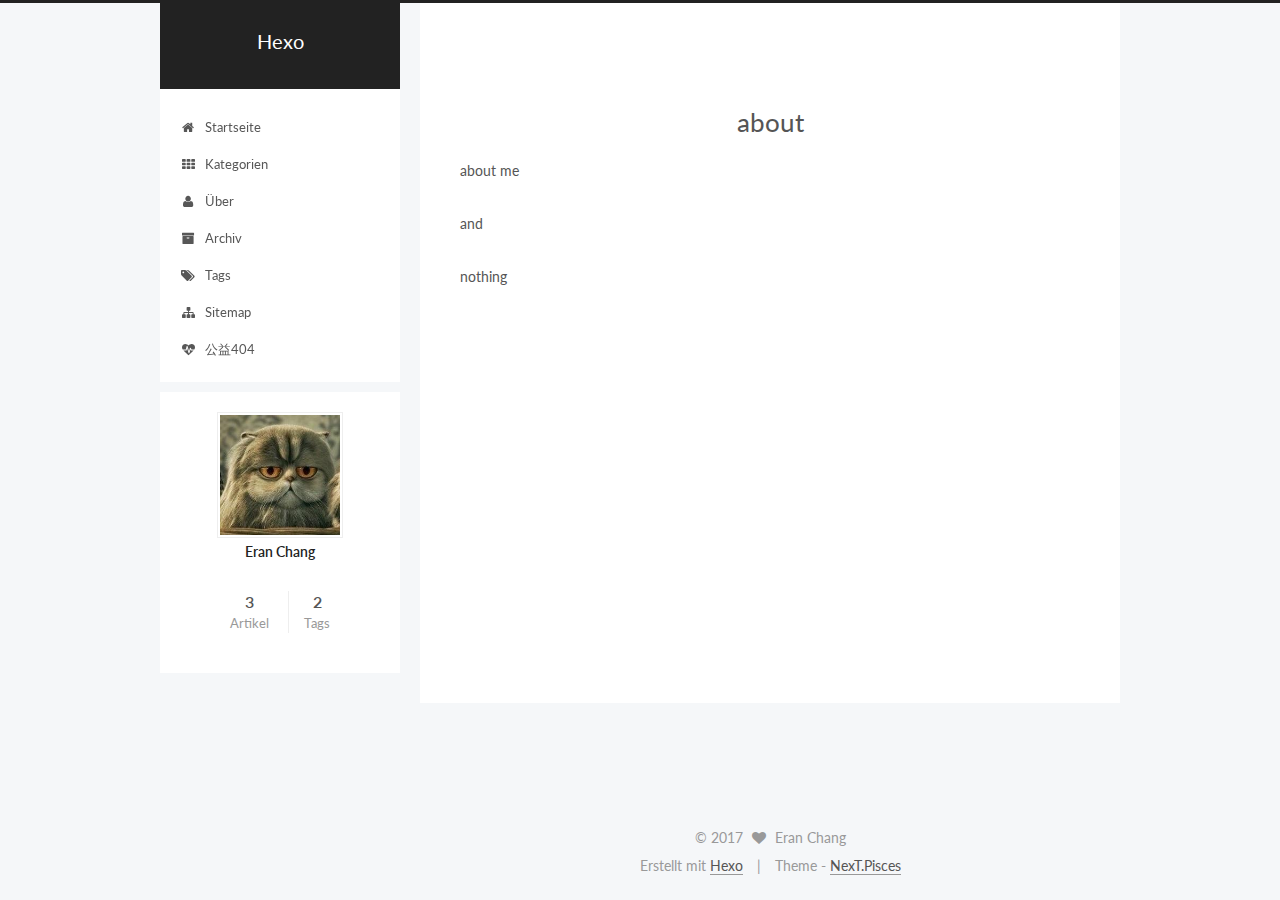
<file: about/index.html>
<!doctype html>



  


<html class="theme-next pisces use-motion" lang="">
<head>
  <meta charset="UTF-8"/>
<meta http-equiv="X-UA-Compatible" content="IE=edge" />
<meta name="viewport" content="width=device-width, initial-scale=1, maximum-scale=1"/>



<meta http-equiv="Cache-Control" content="no-transform" />
<meta http-equiv="Cache-Control" content="no-siteapp" />












  
  
  <link href="/lib/fancybox/source/jquery.fancybox.css?v=2.1.5" rel="stylesheet" type="text/css" />




  
  
  
  

  
    
    
  

  

  

  

  

  
    
    
    <link href="//fonts.googleapis.com/css?family=Lato:300,300italic,400,400italic,700,700italic&subset=latin,latin-ext" rel="stylesheet" type="text/css">
  






<link href="/lib/font-awesome/css/font-awesome.min.css?v=4.6.2" rel="stylesheet" type="text/css" />

<link href="/css/main.css?v=5.1.0" rel="stylesheet" type="text/css" />


  <meta name="keywords" content="Hexo, NexT" />








  <link rel="shortcut icon" type="image/x-icon" href="/favicon.ico?v=5.1.0" />






<meta name="description" content="about me
and 
nothing">
<meta property="og:type" content="website">
<meta property="og:title" content="about">
<meta property="og:url" content="http://yoursite.com/about/index.html">
<meta property="og:site_name" content="Hexo">
<meta property="og:description" content="about me
and 
nothing">
<meta property="og:updated_time" content="2016-12-23T08:32:57.000Z">
<meta name="twitter:card" content="summary">
<meta name="twitter:title" content="about">
<meta name="twitter:description" content="about me
and 
nothing">



<script type="text/javascript" id="hexo.configurations">
  var NexT = window.NexT || {};
  var CONFIG = {
    root: '/',
    scheme: 'Pisces',
    sidebar: {"position":"left","display":"post"},
    fancybox: true,
    motion: true,
    duoshuo: {
      userId: '0',
      author: 'Author'
    },
    algolia: {
      applicationID: '',
      apiKey: '',
      indexName: '',
      hits: {"per_page":10},
      labels: {"input_placeholder":"Search for Posts","hits_empty":"We didn't find any results for the search: ${query}","hits_stats":"${hits} results found in ${time} ms"}
    }
  };
</script>



  <link rel="canonical" href="http://yoursite.com/about/"/>





  <title>
  

  
    about | Hexo
  
</title>
</head>

<body itemscope itemtype="http://schema.org/WebPage" lang="">

  










  
  
    
  

  <div class="container one-collumn sidebar-position-left  ">
    <div class="headband"></div>

    <header id="header" class="header" itemscope itemtype="http://schema.org/WPHeader">
      <div class="header-inner"><div class="site-meta ">
  

  <div class="custom-logo-site-title">
    <a href="/"  class="brand" rel="start">
      <span class="logo-line-before"><i></i></span>
      <span class="site-title">Hexo</span>
      <span class="logo-line-after"><i></i></span>
    </a>
  </div>
    
      <p class="site-subtitle"></p>
    
</div>

<div class="site-nav-toggle">
  <button>
    <span class="btn-bar"></span>
    <span class="btn-bar"></span>
    <span class="btn-bar"></span>
  </button>
</div>

<nav class="site-nav">
  

  
    <ul id="menu" class="menu">
      
        
        <li class="menu-item menu-item-home">
          <a href="/" rel="section">
            
              <i class="menu-item-icon fa fa-fw fa-home"></i> <br />
            
            Startseite
          </a>
        </li>
      
        
        <li class="menu-item menu-item-categories">
          <a href="/categories" rel="section">
            
              <i class="menu-item-icon fa fa-fw fa-th"></i> <br />
            
            Kategorien
          </a>
        </li>
      
        
        <li class="menu-item menu-item-about">
          <a href="/about" rel="section">
            
              <i class="menu-item-icon fa fa-fw fa-user"></i> <br />
            
            Über
          </a>
        </li>
      
        
        <li class="menu-item menu-item-archives">
          <a href="/archives" rel="section">
            
              <i class="menu-item-icon fa fa-fw fa-archive"></i> <br />
            
            Archiv
          </a>
        </li>
      
        
        <li class="menu-item menu-item-tags">
          <a href="/tags" rel="section">
            
              <i class="menu-item-icon fa fa-fw fa-tags"></i> <br />
            
            Tags
          </a>
        </li>
      
        
        <li class="menu-item menu-item-sitemap">
          <a href="/sitemap.xml" rel="section">
            
              <i class="menu-item-icon fa fa-fw fa-sitemap"></i> <br />
            
            Sitemap
          </a>
        </li>
      
        
        <li class="menu-item menu-item-commonweal">
          <a href="/404.html" rel="section">
            
              <i class="menu-item-icon fa fa-fw fa-heartbeat"></i> <br />
            
            公益404
          </a>
        </li>
      

      
    </ul>
  

  
</nav>



 </div>
    </header>

    <main id="main" class="main">
      <div class="main-inner">
        <div class="content-wrap">
          <div id="content" class="content">
            

  <div id="posts" class="posts-expand">
  <header class="post-header">

	<h2 class="post-title" itemprop="name headline">about</h2>



</header>

    
    
      <p>about me</p>
<p>and </p>
<p>nothing</p>

    
  </div>


          </div>
          


          
  <div class="comments" id="comments">
    
  </div>


        </div>
        
          
  
  <div class="sidebar-toggle">
    <div class="sidebar-toggle-line-wrap">
      <span class="sidebar-toggle-line sidebar-toggle-line-first"></span>
      <span class="sidebar-toggle-line sidebar-toggle-line-middle"></span>
      <span class="sidebar-toggle-line sidebar-toggle-line-last"></span>
    </div>
  </div>

  <aside id="sidebar" class="sidebar">
    <div class="sidebar-inner">

      

      

      <section class="site-overview sidebar-panel sidebar-panel-active">
        <div class="site-author motion-element" itemprop="author" itemscope itemtype="http://schema.org/Person">
          <img class="site-author-image" itemprop="image"
               src="/images/avatar.jpg"
               alt="Eran Chang" />
          <p class="site-author-name" itemprop="name">Eran Chang</p>
          <p class="site-description motion-element" itemprop="description"></p>
        </div>
        <nav class="site-state motion-element">
        
          
            <div class="site-state-item site-state-posts">
              <a href="/archives">
                <span class="site-state-item-count">3</span>
                <span class="site-state-item-name">Artikel</span>
              </a>
            </div>
          

          

          
            <div class="site-state-item site-state-tags">
              <a href="/tags">
                <span class="site-state-item-count">2</span>
                <span class="site-state-item-name">Tags</span>
              </a>
            </div>
          

        </nav>

        

        <div class="links-of-author motion-element">
          
        </div>

        
        

        
        

        


      </section>

      

    </div>
  </aside>


        
      </div>
    </main>

    <footer id="footer" class="footer">
      <div class="footer-inner">
        <div class="copyright" >
  
  &copy; 
  <span itemprop="copyrightYear">2017</span>
  <span class="with-love">
    <i class="fa fa-heart"></i>
  </span>
  <span class="author" itemprop="copyrightHolder">Eran Chang</span>
</div>


<div class="powered-by">
  Erstellt mit  <a class="theme-link" href="https://hexo.io">Hexo</a>
</div>

<div class="theme-info">
  Theme -
  <a class="theme-link" href="https://github.com/iissnan/hexo-theme-next">
    NexT.Pisces
  </a>
</div>


        

        
      </div>
    </footer>

    <div class="back-to-top">
      <i class="fa fa-arrow-up"></i>
    </div>
  </div>

  

<script type="text/javascript">
  if (Object.prototype.toString.call(window.Promise) !== '[object Function]') {
    window.Promise = null;
  }
</script>









  



  
  <script type="text/javascript" src="/lib/jquery/index.js?v=2.1.3"></script>

  
  <script type="text/javascript" src="/lib/fastclick/lib/fastclick.min.js?v=1.0.6"></script>

  
  <script type="text/javascript" src="/lib/jquery_lazyload/jquery.lazyload.js?v=1.9.7"></script>

  
  <script type="text/javascript" src="/lib/velocity/velocity.min.js?v=1.2.1"></script>

  
  <script type="text/javascript" src="/lib/velocity/velocity.ui.min.js?v=1.2.1"></script>

  
  <script type="text/javascript" src="/lib/fancybox/source/jquery.fancybox.pack.js?v=2.1.5"></script>


  


  <script type="text/javascript" src="/js/src/utils.js?v=5.1.0"></script>

  <script type="text/javascript" src="/js/src/motion.js?v=5.1.0"></script>



  
  


  <script type="text/javascript" src="/js/src/affix.js?v=5.1.0"></script>

  <script type="text/javascript" src="/js/src/schemes/pisces.js?v=5.1.0"></script>



  

  


  <script type="text/javascript" src="/js/src/bootstrap.js?v=5.1.0"></script>



  



  




	





  




  
  

  

  

  

  


</body>
</html>
</file>
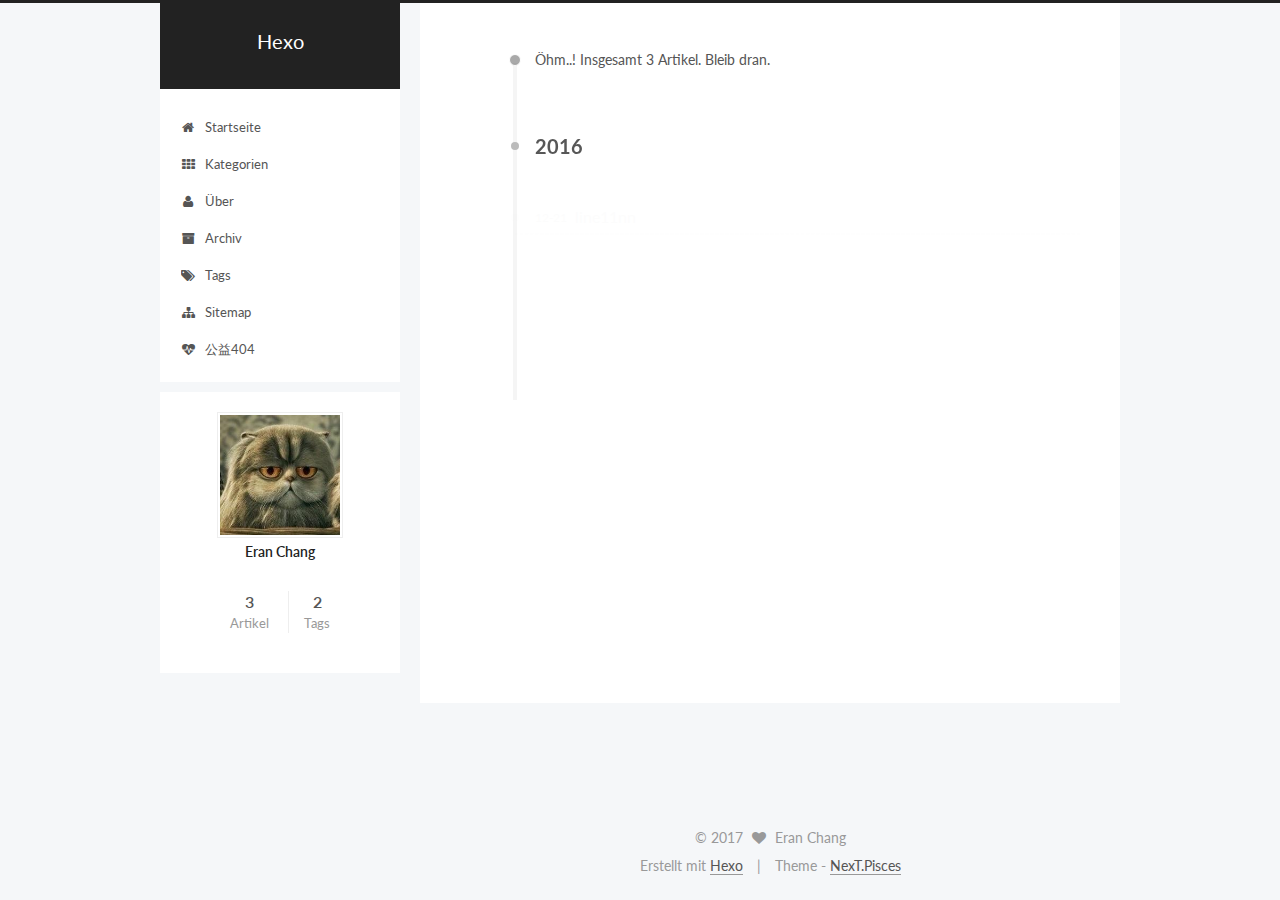
<file: archives/index.html>
<!doctype html>



  


<html class="theme-next pisces use-motion" lang="">
<head>
  <meta charset="UTF-8"/>
<meta http-equiv="X-UA-Compatible" content="IE=edge" />
<meta name="viewport" content="width=device-width, initial-scale=1, maximum-scale=1"/>



<meta http-equiv="Cache-Control" content="no-transform" />
<meta http-equiv="Cache-Control" content="no-siteapp" />












  
  
  <link href="/lib/fancybox/source/jquery.fancybox.css?v=2.1.5" rel="stylesheet" type="text/css" />




  
  
  
  

  
    
    
  

  

  

  

  

  
    
    
    <link href="//fonts.googleapis.com/css?family=Lato:300,300italic,400,400italic,700,700italic&subset=latin,latin-ext" rel="stylesheet" type="text/css">
  






<link href="/lib/font-awesome/css/font-awesome.min.css?v=4.6.2" rel="stylesheet" type="text/css" />

<link href="/css/main.css?v=5.1.0" rel="stylesheet" type="text/css" />


  <meta name="keywords" content="Hexo, NexT" />








  <link rel="shortcut icon" type="image/x-icon" href="/favicon.ico?v=5.1.0" />






<meta property="og:type" content="website">
<meta property="og:title" content="Hexo">
<meta property="og:url" content="http://yoursite.com/archives/index.html">
<meta property="og:site_name" content="Hexo">
<meta name="twitter:card" content="summary">
<meta name="twitter:title" content="Hexo">



<script type="text/javascript" id="hexo.configurations">
  var NexT = window.NexT || {};
  var CONFIG = {
    root: '/',
    scheme: 'Pisces',
    sidebar: {"position":"left","display":"post"},
    fancybox: true,
    motion: true,
    duoshuo: {
      userId: '0',
      author: 'Author'
    },
    algolia: {
      applicationID: '',
      apiKey: '',
      indexName: '',
      hits: {"per_page":10},
      labels: {"input_placeholder":"Search for Posts","hits_empty":"We didn't find any results for the search: ${query}","hits_stats":"${hits} results found in ${time} ms"}
    }
  };
</script>



  <link rel="canonical" href="http://yoursite.com/archives/"/>





  <title> Archiv | Hexo </title>
</head>

<body itemscope itemtype="http://schema.org/WebPage" lang="">

  










  
  
    
  

  <div class="container one-collumn sidebar-position-left  page-archive  ">
    <div class="headband"></div>

    <header id="header" class="header" itemscope itemtype="http://schema.org/WPHeader">
      <div class="header-inner"><div class="site-meta ">
  

  <div class="custom-logo-site-title">
    <a href="/"  class="brand" rel="start">
      <span class="logo-line-before"><i></i></span>
      <span class="site-title">Hexo</span>
      <span class="logo-line-after"><i></i></span>
    </a>
  </div>
    
      <p class="site-subtitle"></p>
    
</div>

<div class="site-nav-toggle">
  <button>
    <span class="btn-bar"></span>
    <span class="btn-bar"></span>
    <span class="btn-bar"></span>
  </button>
</div>

<nav class="site-nav">
  

  
    <ul id="menu" class="menu">
      
        
        <li class="menu-item menu-item-home">
          <a href="/" rel="section">
            
              <i class="menu-item-icon fa fa-fw fa-home"></i> <br />
            
            Startseite
          </a>
        </li>
      
        
        <li class="menu-item menu-item-categories">
          <a href="/categories" rel="section">
            
              <i class="menu-item-icon fa fa-fw fa-th"></i> <br />
            
            Kategorien
          </a>
        </li>
      
        
        <li class="menu-item menu-item-about">
          <a href="/about" rel="section">
            
              <i class="menu-item-icon fa fa-fw fa-user"></i> <br />
            
            Über
          </a>
        </li>
      
        
        <li class="menu-item menu-item-archives">
          <a href="/archives" rel="section">
            
              <i class="menu-item-icon fa fa-fw fa-archive"></i> <br />
            
            Archiv
          </a>
        </li>
      
        
        <li class="menu-item menu-item-tags">
          <a href="/tags" rel="section">
            
              <i class="menu-item-icon fa fa-fw fa-tags"></i> <br />
            
            Tags
          </a>
        </li>
      
        
        <li class="menu-item menu-item-sitemap">
          <a href="/sitemap.xml" rel="section">
            
              <i class="menu-item-icon fa fa-fw fa-sitemap"></i> <br />
            
            Sitemap
          </a>
        </li>
      
        
        <li class="menu-item menu-item-commonweal">
          <a href="/404.html" rel="section">
            
              <i class="menu-item-icon fa fa-fw fa-heartbeat"></i> <br />
            
            公益404
          </a>
        </li>
      

      
    </ul>
  

  
</nav>



 </div>
    </header>

    <main id="main" class="main">
      <div class="main-inner">
        <div class="content-wrap">
          <div id="content" class="content">
            

  <section id="posts" class="posts-collapse">
    <span class="archive-move-on"></span>

    <span class="archive-page-counter">
      
      
      
        
      
      Öhm..! Insgesamt 3 Artikel. Bleib dran.
    </span>

    

      
      
      

      
        
        <div class="collection-title">
          <h2 class="archive-year motion-element" id="archive-year-2016">2016</h2>
        </div>
      
      

      

  <article class="post post-type-normal" itemscope itemtype="http://schema.org/Article">
    <header class="post-header">

      <h1 class="post-title">
        
            <a class="post-title-link" href="/2016/12/21/line11nn/" itemprop="url">
              
                <span itemprop="name">line11nn</span>
              
            </a>
        
      </h1>

      <div class="post-meta">
        <time class="post-time" itemprop="dateCreated"
              datetime="2016-12-21T17:55:32+08:00"
              content="2016-12-21" >
          12-21
        </time>
      </div>

    </header>
  </article>



    

      
      
      

      
      

      

  <article class="post post-type-normal" itemscope itemtype="http://schema.org/Article">
    <header class="post-header">

      <h1 class="post-title">
        
            <a class="post-title-link" href="/2016/12/21/initblog/" itemprop="url">
              
                <span itemprop="name">initblog</span>
              
            </a>
        
      </h1>

      <div class="post-meta">
        <time class="post-time" itemprop="dateCreated"
              datetime="2016-12-21T11:15:00+08:00"
              content="2016-12-21" >
          12-21
        </time>
      </div>

    </header>
  </article>



    

      
      
      

      
      

      

  <article class="post post-type-normal" itemscope itemtype="http://schema.org/Article">
    <header class="post-header">

      <h1 class="post-title">
        
            <a class="post-title-link" href="/2016/12/21/hello-world/" itemprop="url">
              
                <span itemprop="name">Hello World</span>
              
            </a>
        
      </h1>

      <div class="post-meta">
        <time class="post-time" itemprop="dateCreated"
              datetime="2016-12-21T01:06:55+08:00"
              content="2016-12-21" >
          12-21
        </time>
      </div>

    </header>
  </article>



    

  </section>

  



          </div>
          


          

        </div>
        
          
  
  <div class="sidebar-toggle">
    <div class="sidebar-toggle-line-wrap">
      <span class="sidebar-toggle-line sidebar-toggle-line-first"></span>
      <span class="sidebar-toggle-line sidebar-toggle-line-middle"></span>
      <span class="sidebar-toggle-line sidebar-toggle-line-last"></span>
    </div>
  </div>

  <aside id="sidebar" class="sidebar">
    <div class="sidebar-inner">

      

      

      <section class="site-overview sidebar-panel sidebar-panel-active">
        <div class="site-author motion-element" itemprop="author" itemscope itemtype="http://schema.org/Person">
          <img class="site-author-image" itemprop="image"
               src="/images/avatar.jpg"
               alt="Eran Chang" />
          <p class="site-author-name" itemprop="name">Eran Chang</p>
          <p class="site-description motion-element" itemprop="description"></p>
        </div>
        <nav class="site-state motion-element">
        
          
            <div class="site-state-item site-state-posts">
              <a href="/archives">
                <span class="site-state-item-count">3</span>
                <span class="site-state-item-name">Artikel</span>
              </a>
            </div>
          

          

          
            <div class="site-state-item site-state-tags">
              <a href="/tags">
                <span class="site-state-item-count">2</span>
                <span class="site-state-item-name">Tags</span>
              </a>
            </div>
          

        </nav>

        

        <div class="links-of-author motion-element">
          
        </div>

        
        

        
        

        


      </section>

      

    </div>
  </aside>


        
      </div>
    </main>

    <footer id="footer" class="footer">
      <div class="footer-inner">
        <div class="copyright" >
  
  &copy; 
  <span itemprop="copyrightYear">2017</span>
  <span class="with-love">
    <i class="fa fa-heart"></i>
  </span>
  <span class="author" itemprop="copyrightHolder">Eran Chang</span>
</div>


<div class="powered-by">
  Erstellt mit  <a class="theme-link" href="https://hexo.io">Hexo</a>
</div>

<div class="theme-info">
  Theme -
  <a class="theme-link" href="https://github.com/iissnan/hexo-theme-next">
    NexT.Pisces
  </a>
</div>


        

        
      </div>
    </footer>

    <div class="back-to-top">
      <i class="fa fa-arrow-up"></i>
    </div>
  </div>

  

<script type="text/javascript">
  if (Object.prototype.toString.call(window.Promise) !== '[object Function]') {
    window.Promise = null;
  }
</script>









  



  
  <script type="text/javascript" src="/lib/jquery/index.js?v=2.1.3"></script>

  
  <script type="text/javascript" src="/lib/fastclick/lib/fastclick.min.js?v=1.0.6"></script>

  
  <script type="text/javascript" src="/lib/jquery_lazyload/jquery.lazyload.js?v=1.9.7"></script>

  
  <script type="text/javascript" src="/lib/velocity/velocity.min.js?v=1.2.1"></script>

  
  <script type="text/javascript" src="/lib/velocity/velocity.ui.min.js?v=1.2.1"></script>

  
  <script type="text/javascript" src="/lib/fancybox/source/jquery.fancybox.pack.js?v=2.1.5"></script>


  


  <script type="text/javascript" src="/js/src/utils.js?v=5.1.0"></script>

  <script type="text/javascript" src="/js/src/motion.js?v=5.1.0"></script>



  
  


  <script type="text/javascript" src="/js/src/affix.js?v=5.1.0"></script>

  <script type="text/javascript" src="/js/src/schemes/pisces.js?v=5.1.0"></script>



  
  
    <script type="text/javascript" id="motion.page.archive">
      $('.archive-year').velocity('transition.slideLeftIn');
    </script>
  


  


  <script type="text/javascript" src="/js/src/bootstrap.js?v=5.1.0"></script>



  



  




	





  




  
  

  

  

  

  


</body>
</html>
</file>
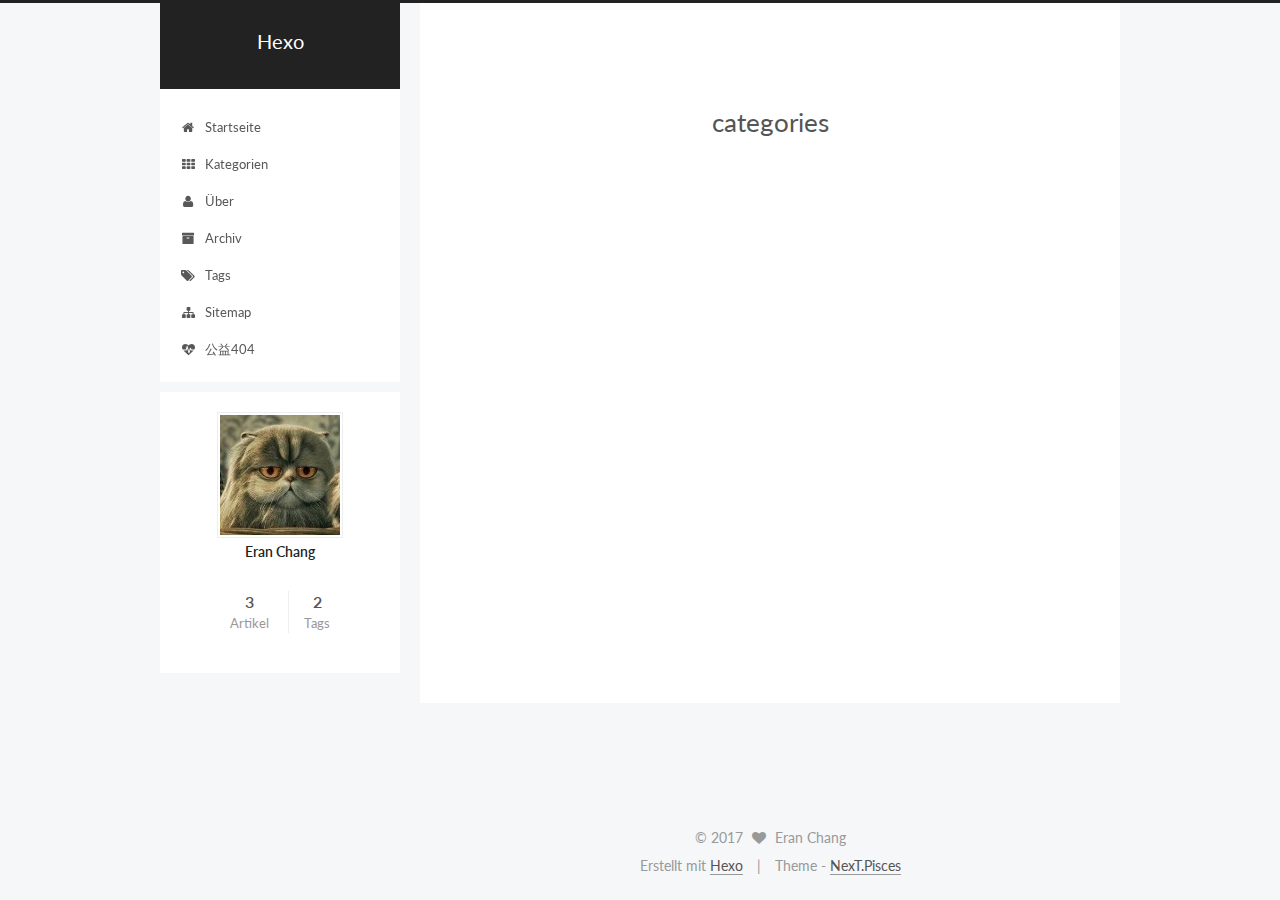
<file: categories/index.html>
<!doctype html>



  


<html class="theme-next pisces use-motion" lang="">
<head>
  <meta charset="UTF-8"/>
<meta http-equiv="X-UA-Compatible" content="IE=edge" />
<meta name="viewport" content="width=device-width, initial-scale=1, maximum-scale=1"/>



<meta http-equiv="Cache-Control" content="no-transform" />
<meta http-equiv="Cache-Control" content="no-siteapp" />












  
  
  <link href="/lib/fancybox/source/jquery.fancybox.css?v=2.1.5" rel="stylesheet" type="text/css" />




  
  
  
  

  
    
    
  

  

  

  

  

  
    
    
    <link href="//fonts.googleapis.com/css?family=Lato:300,300italic,400,400italic,700,700italic&subset=latin,latin-ext" rel="stylesheet" type="text/css">
  






<link href="/lib/font-awesome/css/font-awesome.min.css?v=4.6.2" rel="stylesheet" type="text/css" />

<link href="/css/main.css?v=5.1.0" rel="stylesheet" type="text/css" />


  <meta name="keywords" content="Hexo, NexT" />








  <link rel="shortcut icon" type="image/x-icon" href="/favicon.ico?v=5.1.0" />






<meta property="og:type" content="website">
<meta property="og:title" content="categories">
<meta property="og:url" content="http://yoursite.com/categories/index.html">
<meta property="og:site_name" content="Hexo">
<meta property="og:updated_time" content="2016-12-23T08:35:43.000Z">
<meta name="twitter:card" content="summary">
<meta name="twitter:title" content="categories">



<script type="text/javascript" id="hexo.configurations">
  var NexT = window.NexT || {};
  var CONFIG = {
    root: '/',
    scheme: 'Pisces',
    sidebar: {"position":"left","display":"post"},
    fancybox: true,
    motion: true,
    duoshuo: {
      userId: '0',
      author: 'Author'
    },
    algolia: {
      applicationID: '',
      apiKey: '',
      indexName: '',
      hits: {"per_page":10},
      labels: {"input_placeholder":"Search for Posts","hits_empty":"We didn't find any results for the search: ${query}","hits_stats":"${hits} results found in ${time} ms"}
    }
  };
</script>



  <link rel="canonical" href="http://yoursite.com/categories/"/>





  <title>
  

  
    categories | Hexo
  
</title>
</head>

<body itemscope itemtype="http://schema.org/WebPage" lang="">

  










  
  
    
  

  <div class="container one-collumn sidebar-position-left  ">
    <div class="headband"></div>

    <header id="header" class="header" itemscope itemtype="http://schema.org/WPHeader">
      <div class="header-inner"><div class="site-meta ">
  

  <div class="custom-logo-site-title">
    <a href="/"  class="brand" rel="start">
      <span class="logo-line-before"><i></i></span>
      <span class="site-title">Hexo</span>
      <span class="logo-line-after"><i></i></span>
    </a>
  </div>
    
      <p class="site-subtitle"></p>
    
</div>

<div class="site-nav-toggle">
  <button>
    <span class="btn-bar"></span>
    <span class="btn-bar"></span>
    <span class="btn-bar"></span>
  </button>
</div>

<nav class="site-nav">
  

  
    <ul id="menu" class="menu">
      
        
        <li class="menu-item menu-item-home">
          <a href="/" rel="section">
            
              <i class="menu-item-icon fa fa-fw fa-home"></i> <br />
            
            Startseite
          </a>
        </li>
      
        
        <li class="menu-item menu-item-categories">
          <a href="/categories" rel="section">
            
              <i class="menu-item-icon fa fa-fw fa-th"></i> <br />
            
            Kategorien
          </a>
        </li>
      
        
        <li class="menu-item menu-item-about">
          <a href="/about" rel="section">
            
              <i class="menu-item-icon fa fa-fw fa-user"></i> <br />
            
            Über
          </a>
        </li>
      
        
        <li class="menu-item menu-item-archives">
          <a href="/archives" rel="section">
            
              <i class="menu-item-icon fa fa-fw fa-archive"></i> <br />
            
            Archiv
          </a>
        </li>
      
        
        <li class="menu-item menu-item-tags">
          <a href="/tags" rel="section">
            
              <i class="menu-item-icon fa fa-fw fa-tags"></i> <br />
            
            Tags
          </a>
        </li>
      
        
        <li class="menu-item menu-item-sitemap">
          <a href="/sitemap.xml" rel="section">
            
              <i class="menu-item-icon fa fa-fw fa-sitemap"></i> <br />
            
            Sitemap
          </a>
        </li>
      
        
        <li class="menu-item menu-item-commonweal">
          <a href="/404.html" rel="section">
            
              <i class="menu-item-icon fa fa-fw fa-heartbeat"></i> <br />
            
            公益404
          </a>
        </li>
      

      
    </ul>
  

  
</nav>



 </div>
    </header>

    <main id="main" class="main">
      <div class="main-inner">
        <div class="content-wrap">
          <div id="content" class="content">
            

  <div id="posts" class="posts-expand">
  <header class="post-header">

	<h2 class="post-title" itemprop="name headline">categories</h2>



</header>

    
    
      
    
  </div>


          </div>
          


          
  <div class="comments" id="comments">
    
  </div>


        </div>
        
          
  
  <div class="sidebar-toggle">
    <div class="sidebar-toggle-line-wrap">
      <span class="sidebar-toggle-line sidebar-toggle-line-first"></span>
      <span class="sidebar-toggle-line sidebar-toggle-line-middle"></span>
      <span class="sidebar-toggle-line sidebar-toggle-line-last"></span>
    </div>
  </div>

  <aside id="sidebar" class="sidebar">
    <div class="sidebar-inner">

      

      

      <section class="site-overview sidebar-panel sidebar-panel-active">
        <div class="site-author motion-element" itemprop="author" itemscope itemtype="http://schema.org/Person">
          <img class="site-author-image" itemprop="image"
               src="/images/avatar.jpg"
               alt="Eran Chang" />
          <p class="site-author-name" itemprop="name">Eran Chang</p>
          <p class="site-description motion-element" itemprop="description"></p>
        </div>
        <nav class="site-state motion-element">
        
          
            <div class="site-state-item site-state-posts">
              <a href="/archives">
                <span class="site-state-item-count">3</span>
                <span class="site-state-item-name">Artikel</span>
              </a>
            </div>
          

          

          
            <div class="site-state-item site-state-tags">
              <a href="/tags">
                <span class="site-state-item-count">2</span>
                <span class="site-state-item-name">Tags</span>
              </a>
            </div>
          

        </nav>

        

        <div class="links-of-author motion-element">
          
        </div>

        
        

        
        

        


      </section>

      

    </div>
  </aside>


        
      </div>
    </main>

    <footer id="footer" class="footer">
      <div class="footer-inner">
        <div class="copyright" >
  
  &copy; 
  <span itemprop="copyrightYear">2017</span>
  <span class="with-love">
    <i class="fa fa-heart"></i>
  </span>
  <span class="author" itemprop="copyrightHolder">Eran Chang</span>
</div>


<div class="powered-by">
  Erstellt mit  <a class="theme-link" href="https://hexo.io">Hexo</a>
</div>

<div class="theme-info">
  Theme -
  <a class="theme-link" href="https://github.com/iissnan/hexo-theme-next">
    NexT.Pisces
  </a>
</div>


        

        
      </div>
    </footer>

    <div class="back-to-top">
      <i class="fa fa-arrow-up"></i>
    </div>
  </div>

  

<script type="text/javascript">
  if (Object.prototype.toString.call(window.Promise) !== '[object Function]') {
    window.Promise = null;
  }
</script>









  



  
  <script type="text/javascript" src="/lib/jquery/index.js?v=2.1.3"></script>

  
  <script type="text/javascript" src="/lib/fastclick/lib/fastclick.min.js?v=1.0.6"></script>

  
  <script type="text/javascript" src="/lib/jquery_lazyload/jquery.lazyload.js?v=1.9.7"></script>

  
  <script type="text/javascript" src="/lib/velocity/velocity.min.js?v=1.2.1"></script>

  
  <script type="text/javascript" src="/lib/velocity/velocity.ui.min.js?v=1.2.1"></script>

  
  <script type="text/javascript" src="/lib/fancybox/source/jquery.fancybox.pack.js?v=2.1.5"></script>


  


  <script type="text/javascript" src="/js/src/utils.js?v=5.1.0"></script>

  <script type="text/javascript" src="/js/src/motion.js?v=5.1.0"></script>



  
  


  <script type="text/javascript" src="/js/src/affix.js?v=5.1.0"></script>

  <script type="text/javascript" src="/js/src/schemes/pisces.js?v=5.1.0"></script>



  

  


  <script type="text/javascript" src="/js/src/bootstrap.js?v=5.1.0"></script>



  



  




	





  




  
  

  

  

  

  


</body>
</html>
</file>
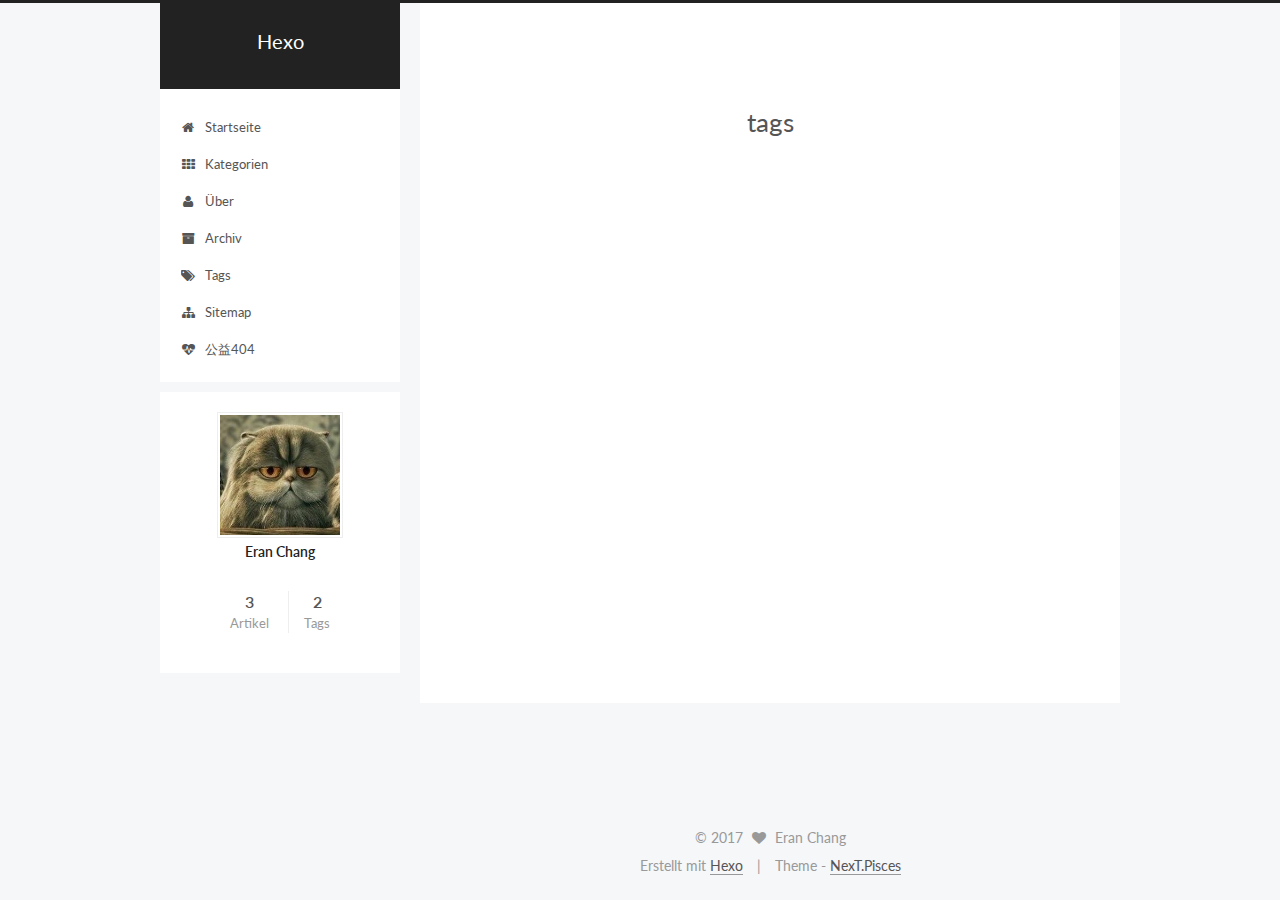
<file: tags/index.html>
<!doctype html>



  


<html class="theme-next pisces use-motion" lang="">
<head>
  <meta charset="UTF-8"/>
<meta http-equiv="X-UA-Compatible" content="IE=edge" />
<meta name="viewport" content="width=device-width, initial-scale=1, maximum-scale=1"/>



<meta http-equiv="Cache-Control" content="no-transform" />
<meta http-equiv="Cache-Control" content="no-siteapp" />












  
  
  <link href="/lib/fancybox/source/jquery.fancybox.css?v=2.1.5" rel="stylesheet" type="text/css" />




  
  
  
  

  
    
    
  

  

  

  

  

  
    
    
    <link href="//fonts.googleapis.com/css?family=Lato:300,300italic,400,400italic,700,700italic&subset=latin,latin-ext" rel="stylesheet" type="text/css">
  






<link href="/lib/font-awesome/css/font-awesome.min.css?v=4.6.2" rel="stylesheet" type="text/css" />

<link href="/css/main.css?v=5.1.0" rel="stylesheet" type="text/css" />


  <meta name="keywords" content="Hexo, NexT" />








  <link rel="shortcut icon" type="image/x-icon" href="/favicon.ico?v=5.1.0" />






<meta property="og:type" content="website">
<meta property="og:title" content="tags">
<meta property="og:url" content="http://yoursite.com/tags/index.html">
<meta property="og:site_name" content="Hexo">
<meta property="og:updated_time" content="2016-12-23T08:35:23.000Z">
<meta name="twitter:card" content="summary">
<meta name="twitter:title" content="tags">



<script type="text/javascript" id="hexo.configurations">
  var NexT = window.NexT || {};
  var CONFIG = {
    root: '/',
    scheme: 'Pisces',
    sidebar: {"position":"left","display":"post"},
    fancybox: true,
    motion: true,
    duoshuo: {
      userId: '0',
      author: 'Author'
    },
    algolia: {
      applicationID: '',
      apiKey: '',
      indexName: '',
      hits: {"per_page":10},
      labels: {"input_placeholder":"Search for Posts","hits_empty":"We didn't find any results for the search: ${query}","hits_stats":"${hits} results found in ${time} ms"}
    }
  };
</script>



  <link rel="canonical" href="http://yoursite.com/tags/"/>





  <title>
  

  
    tags | Hexo
  
</title>
</head>

<body itemscope itemtype="http://schema.org/WebPage" lang="">

  










  
  
    
  

  <div class="container one-collumn sidebar-position-left  ">
    <div class="headband"></div>

    <header id="header" class="header" itemscope itemtype="http://schema.org/WPHeader">
      <div class="header-inner"><div class="site-meta ">
  

  <div class="custom-logo-site-title">
    <a href="/"  class="brand" rel="start">
      <span class="logo-line-before"><i></i></span>
      <span class="site-title">Hexo</span>
      <span class="logo-line-after"><i></i></span>
    </a>
  </div>
    
      <p class="site-subtitle"></p>
    
</div>

<div class="site-nav-toggle">
  <button>
    <span class="btn-bar"></span>
    <span class="btn-bar"></span>
    <span class="btn-bar"></span>
  </button>
</div>

<nav class="site-nav">
  

  
    <ul id="menu" class="menu">
      
        
        <li class="menu-item menu-item-home">
          <a href="/" rel="section">
            
              <i class="menu-item-icon fa fa-fw fa-home"></i> <br />
            
            Startseite
          </a>
        </li>
      
        
        <li class="menu-item menu-item-categories">
          <a href="/categories" rel="section">
            
              <i class="menu-item-icon fa fa-fw fa-th"></i> <br />
            
            Kategorien
          </a>
        </li>
      
        
        <li class="menu-item menu-item-about">
          <a href="/about" rel="section">
            
              <i class="menu-item-icon fa fa-fw fa-user"></i> <br />
            
            Über
          </a>
        </li>
      
        
        <li class="menu-item menu-item-archives">
          <a href="/archives" rel="section">
            
              <i class="menu-item-icon fa fa-fw fa-archive"></i> <br />
            
            Archiv
          </a>
        </li>
      
        
        <li class="menu-item menu-item-tags">
          <a href="/tags" rel="section">
            
              <i class="menu-item-icon fa fa-fw fa-tags"></i> <br />
            
            Tags
          </a>
        </li>
      
        
        <li class="menu-item menu-item-sitemap">
          <a href="/sitemap.xml" rel="section">
            
              <i class="menu-item-icon fa fa-fw fa-sitemap"></i> <br />
            
            Sitemap
          </a>
        </li>
      
        
        <li class="menu-item menu-item-commonweal">
          <a href="/404.html" rel="section">
            
              <i class="menu-item-icon fa fa-fw fa-heartbeat"></i> <br />
            
            公益404
          </a>
        </li>
      

      
    </ul>
  

  
</nav>



 </div>
    </header>

    <main id="main" class="main">
      <div class="main-inner">
        <div class="content-wrap">
          <div id="content" class="content">
            

  <div id="posts" class="posts-expand">
  <header class="post-header">

	<h2 class="post-title" itemprop="name headline">tags</h2>



</header>

    
    
      
    
  </div>


          </div>
          


          
  <div class="comments" id="comments">
    
  </div>


        </div>
        
          
  
  <div class="sidebar-toggle">
    <div class="sidebar-toggle-line-wrap">
      <span class="sidebar-toggle-line sidebar-toggle-line-first"></span>
      <span class="sidebar-toggle-line sidebar-toggle-line-middle"></span>
      <span class="sidebar-toggle-line sidebar-toggle-line-last"></span>
    </div>
  </div>

  <aside id="sidebar" class="sidebar">
    <div class="sidebar-inner">

      

      

      <section class="site-overview sidebar-panel sidebar-panel-active">
        <div class="site-author motion-element" itemprop="author" itemscope itemtype="http://schema.org/Person">
          <img class="site-author-image" itemprop="image"
               src="/images/avatar.jpg"
               alt="Eran Chang" />
          <p class="site-author-name" itemprop="name">Eran Chang</p>
          <p class="site-description motion-element" itemprop="description"></p>
        </div>
        <nav class="site-state motion-element">
        
          
            <div class="site-state-item site-state-posts">
              <a href="/archives">
                <span class="site-state-item-count">3</span>
                <span class="site-state-item-name">Artikel</span>
              </a>
            </div>
          

          

          
            <div class="site-state-item site-state-tags">
              <a href="/tags">
                <span class="site-state-item-count">2</span>
                <span class="site-state-item-name">Tags</span>
              </a>
            </div>
          

        </nav>

        

        <div class="links-of-author motion-element">
          
        </div>

        
        

        
        

        


      </section>

      

    </div>
  </aside>


        
      </div>
    </main>

    <footer id="footer" class="footer">
      <div class="footer-inner">
        <div class="copyright" >
  
  &copy; 
  <span itemprop="copyrightYear">2017</span>
  <span class="with-love">
    <i class="fa fa-heart"></i>
  </span>
  <span class="author" itemprop="copyrightHolder">Eran Chang</span>
</div>


<div class="powered-by">
  Erstellt mit  <a class="theme-link" href="https://hexo.io">Hexo</a>
</div>

<div class="theme-info">
  Theme -
  <a class="theme-link" href="https://github.com/iissnan/hexo-theme-next">
    NexT.Pisces
  </a>
</div>


        

        
      </div>
    </footer>

    <div class="back-to-top">
      <i class="fa fa-arrow-up"></i>
    </div>
  </div>

  

<script type="text/javascript">
  if (Object.prototype.toString.call(window.Promise) !== '[object Function]') {
    window.Promise = null;
  }
</script>









  



  
  <script type="text/javascript" src="/lib/jquery/index.js?v=2.1.3"></script>

  
  <script type="text/javascript" src="/lib/fastclick/lib/fastclick.min.js?v=1.0.6"></script>

  
  <script type="text/javascript" src="/lib/jquery_lazyload/jquery.lazyload.js?v=1.9.7"></script>

  
  <script type="text/javascript" src="/lib/velocity/velocity.min.js?v=1.2.1"></script>

  
  <script type="text/javascript" src="/lib/velocity/velocity.ui.min.js?v=1.2.1"></script>

  
  <script type="text/javascript" src="/lib/fancybox/source/jquery.fancybox.pack.js?v=2.1.5"></script>


  


  <script type="text/javascript" src="/js/src/utils.js?v=5.1.0"></script>

  <script type="text/javascript" src="/js/src/motion.js?v=5.1.0"></script>



  
  


  <script type="text/javascript" src="/js/src/affix.js?v=5.1.0"></script>

  <script type="text/javascript" src="/js/src/schemes/pisces.js?v=5.1.0"></script>



  

  


  <script type="text/javascript" src="/js/src/bootstrap.js?v=5.1.0"></script>



  



  




	





  




  
  

  

  

  

  


</body>
</html>
</file>
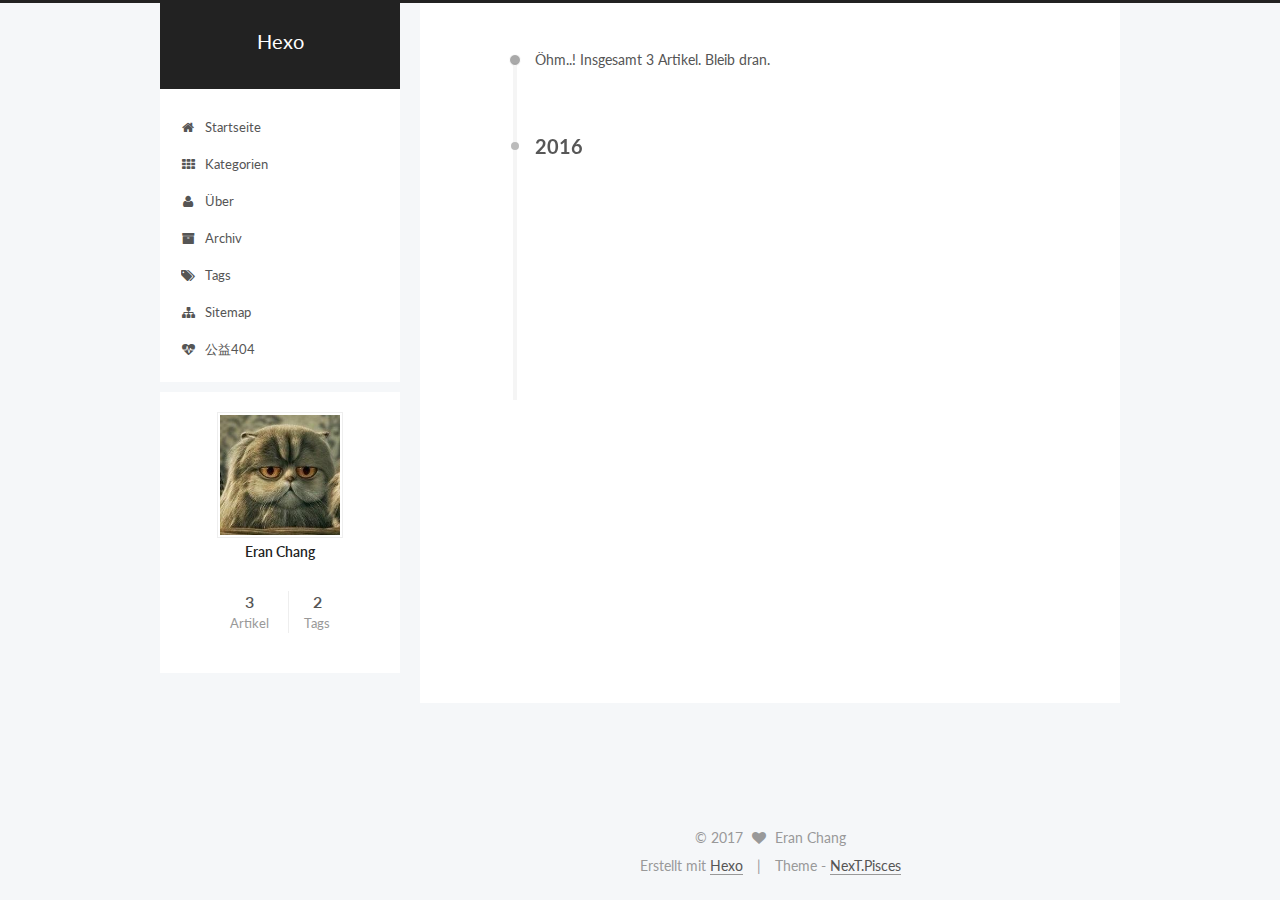
<file: archives/2016/index.html>
<!doctype html>



  


<html class="theme-next pisces use-motion" lang="">
<head>
  <meta charset="UTF-8"/>
<meta http-equiv="X-UA-Compatible" content="IE=edge" />
<meta name="viewport" content="width=device-width, initial-scale=1, maximum-scale=1"/>



<meta http-equiv="Cache-Control" content="no-transform" />
<meta http-equiv="Cache-Control" content="no-siteapp" />












  
  
  <link href="/lib/fancybox/source/jquery.fancybox.css?v=2.1.5" rel="stylesheet" type="text/css" />




  
  
  
  

  
    
    
  

  

  

  

  

  
    
    
    <link href="//fonts.googleapis.com/css?family=Lato:300,300italic,400,400italic,700,700italic&subset=latin,latin-ext" rel="stylesheet" type="text/css">
  






<link href="/lib/font-awesome/css/font-awesome.min.css?v=4.6.2" rel="stylesheet" type="text/css" />

<link href="/css/main.css?v=5.1.0" rel="stylesheet" type="text/css" />


  <meta name="keywords" content="Hexo, NexT" />








  <link rel="shortcut icon" type="image/x-icon" href="/favicon.ico?v=5.1.0" />






<meta property="og:type" content="website">
<meta property="og:title" content="Hexo">
<meta property="og:url" content="http://yoursite.com/archives/2016/index.html">
<meta property="og:site_name" content="Hexo">
<meta name="twitter:card" content="summary">
<meta name="twitter:title" content="Hexo">



<script type="text/javascript" id="hexo.configurations">
  var NexT = window.NexT || {};
  var CONFIG = {
    root: '/',
    scheme: 'Pisces',
    sidebar: {"position":"left","display":"post"},
    fancybox: true,
    motion: true,
    duoshuo: {
      userId: '0',
      author: 'Author'
    },
    algolia: {
      applicationID: '',
      apiKey: '',
      indexName: '',
      hits: {"per_page":10},
      labels: {"input_placeholder":"Search for Posts","hits_empty":"We didn't find any results for the search: ${query}","hits_stats":"${hits} results found in ${time} ms"}
    }
  };
</script>



  <link rel="canonical" href="http://yoursite.com/archives/2016/"/>





  <title> Archiv | Hexo </title>
</head>

<body itemscope itemtype="http://schema.org/WebPage" lang="">

  










  
  
    
  

  <div class="container one-collumn sidebar-position-left  page-archive  ">
    <div class="headband"></div>

    <header id="header" class="header" itemscope itemtype="http://schema.org/WPHeader">
      <div class="header-inner"><div class="site-meta ">
  

  <div class="custom-logo-site-title">
    <a href="/"  class="brand" rel="start">
      <span class="logo-line-before"><i></i></span>
      <span class="site-title">Hexo</span>
      <span class="logo-line-after"><i></i></span>
    </a>
  </div>
    
      <p class="site-subtitle"></p>
    
</div>

<div class="site-nav-toggle">
  <button>
    <span class="btn-bar"></span>
    <span class="btn-bar"></span>
    <span class="btn-bar"></span>
  </button>
</div>

<nav class="site-nav">
  

  
    <ul id="menu" class="menu">
      
        
        <li class="menu-item menu-item-home">
          <a href="/" rel="section">
            
              <i class="menu-item-icon fa fa-fw fa-home"></i> <br />
            
            Startseite
          </a>
        </li>
      
        
        <li class="menu-item menu-item-categories">
          <a href="/categories" rel="section">
            
              <i class="menu-item-icon fa fa-fw fa-th"></i> <br />
            
            Kategorien
          </a>
        </li>
      
        
        <li class="menu-item menu-item-about">
          <a href="/about" rel="section">
            
              <i class="menu-item-icon fa fa-fw fa-user"></i> <br />
            
            Über
          </a>
        </li>
      
        
        <li class="menu-item menu-item-archives">
          <a href="/archives" rel="section">
            
              <i class="menu-item-icon fa fa-fw fa-archive"></i> <br />
            
            Archiv
          </a>
        </li>
      
        
        <li class="menu-item menu-item-tags">
          <a href="/tags" rel="section">
            
              <i class="menu-item-icon fa fa-fw fa-tags"></i> <br />
            
            Tags
          </a>
        </li>
      
        
        <li class="menu-item menu-item-sitemap">
          <a href="/sitemap.xml" rel="section">
            
              <i class="menu-item-icon fa fa-fw fa-sitemap"></i> <br />
            
            Sitemap
          </a>
        </li>
      
        
        <li class="menu-item menu-item-commonweal">
          <a href="/404.html" rel="section">
            
              <i class="menu-item-icon fa fa-fw fa-heartbeat"></i> <br />
            
            公益404
          </a>
        </li>
      

      
    </ul>
  

  
</nav>



 </div>
    </header>

    <main id="main" class="main">
      <div class="main-inner">
        <div class="content-wrap">
          <div id="content" class="content">
            

  <section id="posts" class="posts-collapse">
    <span class="archive-move-on"></span>

    <span class="archive-page-counter">
      
      
      
        
      
      Öhm..! Insgesamt 3 Artikel. Bleib dran.
    </span>

    

      
      
      

      
        
        <div class="collection-title">
          <h2 class="archive-year motion-element" id="archive-year-2016">2016</h2>
        </div>
      
      

      

  <article class="post post-type-normal" itemscope itemtype="http://schema.org/Article">
    <header class="post-header">

      <h1 class="post-title">
        
            <a class="post-title-link" href="/2016/12/21/line11nn/" itemprop="url">
              
                <span itemprop="name">line11nn</span>
              
            </a>
        
      </h1>

      <div class="post-meta">
        <time class="post-time" itemprop="dateCreated"
              datetime="2016-12-21T17:55:32+08:00"
              content="2016-12-21" >
          12-21
        </time>
      </div>

    </header>
  </article>



    

      
      
      

      
      

      

  <article class="post post-type-normal" itemscope itemtype="http://schema.org/Article">
    <header class="post-header">

      <h1 class="post-title">
        
            <a class="post-title-link" href="/2016/12/21/initblog/" itemprop="url">
              
                <span itemprop="name">initblog</span>
              
            </a>
        
      </h1>

      <div class="post-meta">
        <time class="post-time" itemprop="dateCreated"
              datetime="2016-12-21T11:15:00+08:00"
              content="2016-12-21" >
          12-21
        </time>
      </div>

    </header>
  </article>



    

      
      
      

      
      

      

  <article class="post post-type-normal" itemscope itemtype="http://schema.org/Article">
    <header class="post-header">

      <h1 class="post-title">
        
            <a class="post-title-link" href="/2016/12/21/hello-world/" itemprop="url">
              
                <span itemprop="name">Hello World</span>
              
            </a>
        
      </h1>

      <div class="post-meta">
        <time class="post-time" itemprop="dateCreated"
              datetime="2016-12-21T01:06:55+08:00"
              content="2016-12-21" >
          12-21
        </time>
      </div>

    </header>
  </article>



    

  </section>

  



          </div>
          


          

        </div>
        
          
  
  <div class="sidebar-toggle">
    <div class="sidebar-toggle-line-wrap">
      <span class="sidebar-toggle-line sidebar-toggle-line-first"></span>
      <span class="sidebar-toggle-line sidebar-toggle-line-middle"></span>
      <span class="sidebar-toggle-line sidebar-toggle-line-last"></span>
    </div>
  </div>

  <aside id="sidebar" class="sidebar">
    <div class="sidebar-inner">

      

      

      <section class="site-overview sidebar-panel sidebar-panel-active">
        <div class="site-author motion-element" itemprop="author" itemscope itemtype="http://schema.org/Person">
          <img class="site-author-image" itemprop="image"
               src="/images/avatar.jpg"
               alt="Eran Chang" />
          <p class="site-author-name" itemprop="name">Eran Chang</p>
          <p class="site-description motion-element" itemprop="description"></p>
        </div>
        <nav class="site-state motion-element">
        
          
            <div class="site-state-item site-state-posts">
              <a href="/archives">
                <span class="site-state-item-count">3</span>
                <span class="site-state-item-name">Artikel</span>
              </a>
            </div>
          

          

          
            <div class="site-state-item site-state-tags">
              <a href="/tags">
                <span class="site-state-item-count">2</span>
                <span class="site-state-item-name">Tags</span>
              </a>
            </div>
          

        </nav>

        

        <div class="links-of-author motion-element">
          
        </div>

        
        

        
        

        


      </section>

      

    </div>
  </aside>


        
      </div>
    </main>

    <footer id="footer" class="footer">
      <div class="footer-inner">
        <div class="copyright" >
  
  &copy; 
  <span itemprop="copyrightYear">2017</span>
  <span class="with-love">
    <i class="fa fa-heart"></i>
  </span>
  <span class="author" itemprop="copyrightHolder">Eran Chang</span>
</div>


<div class="powered-by">
  Erstellt mit  <a class="theme-link" href="https://hexo.io">Hexo</a>
</div>

<div class="theme-info">
  Theme -
  <a class="theme-link" href="https://github.com/iissnan/hexo-theme-next">
    NexT.Pisces
  </a>
</div>


        

        
      </div>
    </footer>

    <div class="back-to-top">
      <i class="fa fa-arrow-up"></i>
    </div>
  </div>

  

<script type="text/javascript">
  if (Object.prototype.toString.call(window.Promise) !== '[object Function]') {
    window.Promise = null;
  }
</script>









  



  
  <script type="text/javascript" src="/lib/jquery/index.js?v=2.1.3"></script>

  
  <script type="text/javascript" src="/lib/fastclick/lib/fastclick.min.js?v=1.0.6"></script>

  
  <script type="text/javascript" src="/lib/jquery_lazyload/jquery.lazyload.js?v=1.9.7"></script>

  
  <script type="text/javascript" src="/lib/velocity/velocity.min.js?v=1.2.1"></script>

  
  <script type="text/javascript" src="/lib/velocity/velocity.ui.min.js?v=1.2.1"></script>

  
  <script type="text/javascript" src="/lib/fancybox/source/jquery.fancybox.pack.js?v=2.1.5"></script>


  


  <script type="text/javascript" src="/js/src/utils.js?v=5.1.0"></script>

  <script type="text/javascript" src="/js/src/motion.js?v=5.1.0"></script>



  
  


  <script type="text/javascript" src="/js/src/affix.js?v=5.1.0"></script>

  <script type="text/javascript" src="/js/src/schemes/pisces.js?v=5.1.0"></script>



  
  
    <script type="text/javascript" id="motion.page.archive">
      $('.archive-year').velocity('transition.slideLeftIn');
    </script>
  


  


  <script type="text/javascript" src="/js/src/bootstrap.js?v=5.1.0"></script>



  



  




	





  




  
  

  

  

  

  


</body>
</html>
</file>
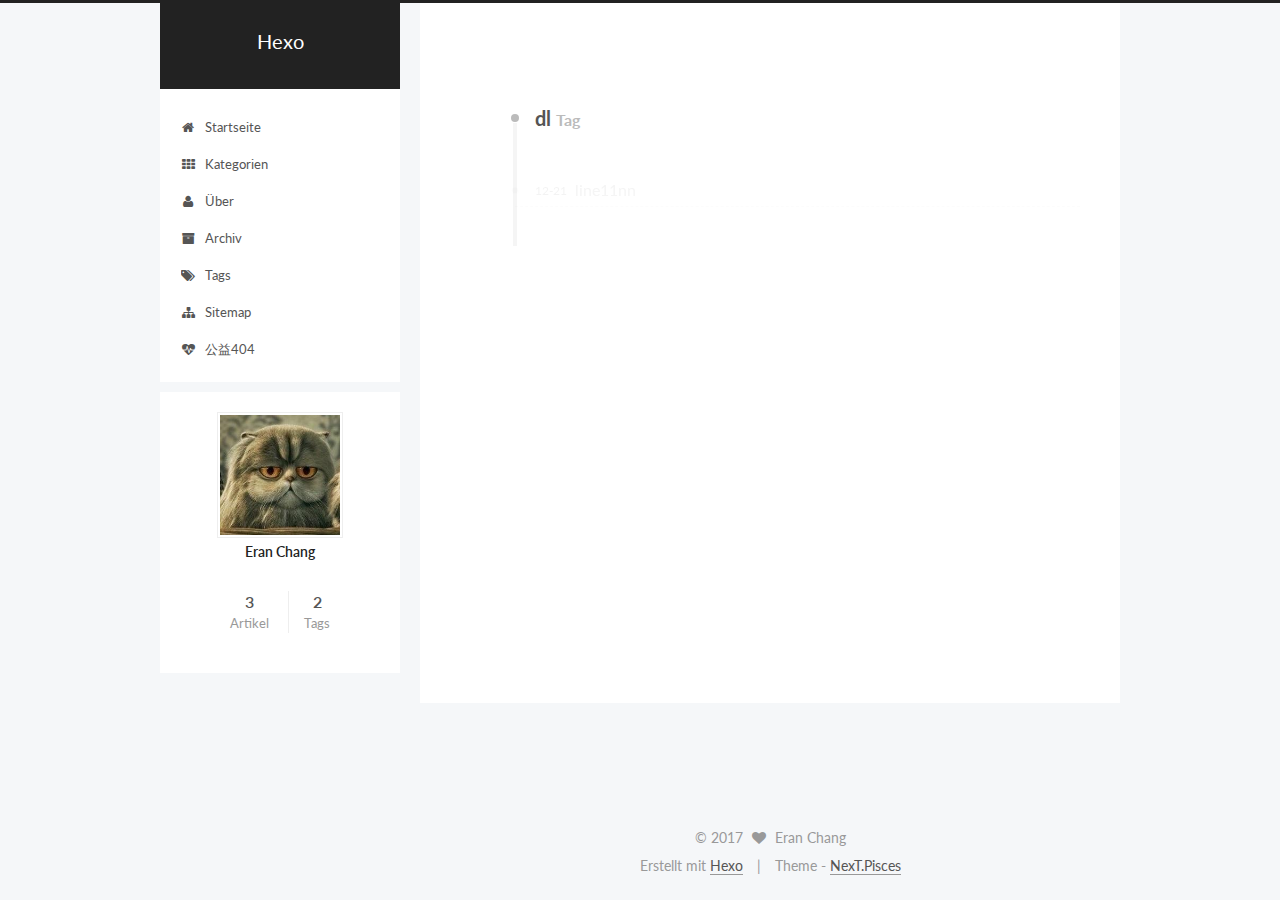
<file: tags/dl/index.html>
<!doctype html>



  


<html class="theme-next pisces use-motion" lang="">
<head>
  <meta charset="UTF-8"/>
<meta http-equiv="X-UA-Compatible" content="IE=edge" />
<meta name="viewport" content="width=device-width, initial-scale=1, maximum-scale=1"/>



<meta http-equiv="Cache-Control" content="no-transform" />
<meta http-equiv="Cache-Control" content="no-siteapp" />












  
  
  <link href="/lib/fancybox/source/jquery.fancybox.css?v=2.1.5" rel="stylesheet" type="text/css" />




  
  
  
  

  
    
    
  

  

  

  

  

  
    
    
    <link href="//fonts.googleapis.com/css?family=Lato:300,300italic,400,400italic,700,700italic&subset=latin,latin-ext" rel="stylesheet" type="text/css">
  






<link href="/lib/font-awesome/css/font-awesome.min.css?v=4.6.2" rel="stylesheet" type="text/css" />

<link href="/css/main.css?v=5.1.0" rel="stylesheet" type="text/css" />


  <meta name="keywords" content="Hexo, NexT" />








  <link rel="shortcut icon" type="image/x-icon" href="/favicon.ico?v=5.1.0" />






<meta property="og:type" content="website">
<meta property="og:title" content="Hexo">
<meta property="og:url" content="http://yoursite.com/tags/dl/index.html">
<meta property="og:site_name" content="Hexo">
<meta name="twitter:card" content="summary">
<meta name="twitter:title" content="Hexo">



<script type="text/javascript" id="hexo.configurations">
  var NexT = window.NexT || {};
  var CONFIG = {
    root: '/',
    scheme: 'Pisces',
    sidebar: {"position":"left","display":"post"},
    fancybox: true,
    motion: true,
    duoshuo: {
      userId: '0',
      author: 'Author'
    },
    algolia: {
      applicationID: '',
      apiKey: '',
      indexName: '',
      hits: {"per_page":10},
      labels: {"input_placeholder":"Search for Posts","hits_empty":"We didn't find any results for the search: ${query}","hits_stats":"${hits} results found in ${time} ms"}
    }
  };
</script>



  <link rel="canonical" href="http://yoursite.com/tags/dl/"/>





  <title> Tag: dl | Hexo </title>
</head>

<body itemscope itemtype="http://schema.org/WebPage" lang="">

  










  
  
    
  

  <div class="container one-collumn sidebar-position-left  ">
    <div class="headband"></div>

    <header id="header" class="header" itemscope itemtype="http://schema.org/WPHeader">
      <div class="header-inner"><div class="site-meta ">
  

  <div class="custom-logo-site-title">
    <a href="/"  class="brand" rel="start">
      <span class="logo-line-before"><i></i></span>
      <span class="site-title">Hexo</span>
      <span class="logo-line-after"><i></i></span>
    </a>
  </div>
    
      <p class="site-subtitle"></p>
    
</div>

<div class="site-nav-toggle">
  <button>
    <span class="btn-bar"></span>
    <span class="btn-bar"></span>
    <span class="btn-bar"></span>
  </button>
</div>

<nav class="site-nav">
  

  
    <ul id="menu" class="menu">
      
        
        <li class="menu-item menu-item-home">
          <a href="/" rel="section">
            
              <i class="menu-item-icon fa fa-fw fa-home"></i> <br />
            
            Startseite
          </a>
        </li>
      
        
        <li class="menu-item menu-item-categories">
          <a href="/categories" rel="section">
            
              <i class="menu-item-icon fa fa-fw fa-th"></i> <br />
            
            Kategorien
          </a>
        </li>
      
        
        <li class="menu-item menu-item-about">
          <a href="/about" rel="section">
            
              <i class="menu-item-icon fa fa-fw fa-user"></i> <br />
            
            Über
          </a>
        </li>
      
        
        <li class="menu-item menu-item-archives">
          <a href="/archives" rel="section">
            
              <i class="menu-item-icon fa fa-fw fa-archive"></i> <br />
            
            Archiv
          </a>
        </li>
      
        
        <li class="menu-item menu-item-tags">
          <a href="/tags" rel="section">
            
              <i class="menu-item-icon fa fa-fw fa-tags"></i> <br />
            
            Tags
          </a>
        </li>
      
        
        <li class="menu-item menu-item-sitemap">
          <a href="/sitemap.xml" rel="section">
            
              <i class="menu-item-icon fa fa-fw fa-sitemap"></i> <br />
            
            Sitemap
          </a>
        </li>
      
        
        <li class="menu-item menu-item-commonweal">
          <a href="/404.html" rel="section">
            
              <i class="menu-item-icon fa fa-fw fa-heartbeat"></i> <br />
            
            公益404
          </a>
        </li>
      

      
    </ul>
  

  
</nav>



 </div>
    </header>

    <main id="main" class="main">
      <div class="main-inner">
        <div class="content-wrap">
          <div id="content" class="content">
            

  <div id="posts" class="posts-collapse">
    <div class="collection-title">
      <h2 >
        dl
        <small>Tag</small>
      </h2>
    </div>

    
      

  <article class="post post-type-normal" itemscope itemtype="http://schema.org/Article">
    <header class="post-header">

      <h1 class="post-title">
        
            <a class="post-title-link" href="/2016/12/21/line11nn/" itemprop="url">
              
                <span itemprop="name">line11nn</span>
              
            </a>
        
      </h1>

      <div class="post-meta">
        <time class="post-time" itemprop="dateCreated"
              datetime="2016-12-21T17:55:32+08:00"
              content="2016-12-21" >
          12-21
        </time>
      </div>

    </header>
  </article>


    
  </div>

  


          </div>
          


          

        </div>
        
          
  
  <div class="sidebar-toggle">
    <div class="sidebar-toggle-line-wrap">
      <span class="sidebar-toggle-line sidebar-toggle-line-first"></span>
      <span class="sidebar-toggle-line sidebar-toggle-line-middle"></span>
      <span class="sidebar-toggle-line sidebar-toggle-line-last"></span>
    </div>
  </div>

  <aside id="sidebar" class="sidebar">
    <div class="sidebar-inner">

      

      

      <section class="site-overview sidebar-panel sidebar-panel-active">
        <div class="site-author motion-element" itemprop="author" itemscope itemtype="http://schema.org/Person">
          <img class="site-author-image" itemprop="image"
               src="/images/avatar.jpg"
               alt="Eran Chang" />
          <p class="site-author-name" itemprop="name">Eran Chang</p>
          <p class="site-description motion-element" itemprop="description"></p>
        </div>
        <nav class="site-state motion-element">
        
          
            <div class="site-state-item site-state-posts">
              <a href="/archives">
                <span class="site-state-item-count">3</span>
                <span class="site-state-item-name">Artikel</span>
              </a>
            </div>
          

          

          
            <div class="site-state-item site-state-tags">
              <a href="/tags">
                <span class="site-state-item-count">2</span>
                <span class="site-state-item-name">Tags</span>
              </a>
            </div>
          

        </nav>

        

        <div class="links-of-author motion-element">
          
        </div>

        
        

        
        

        


      </section>

      

    </div>
  </aside>


        
      </div>
    </main>

    <footer id="footer" class="footer">
      <div class="footer-inner">
        <div class="copyright" >
  
  &copy; 
  <span itemprop="copyrightYear">2017</span>
  <span class="with-love">
    <i class="fa fa-heart"></i>
  </span>
  <span class="author" itemprop="copyrightHolder">Eran Chang</span>
</div>


<div class="powered-by">
  Erstellt mit  <a class="theme-link" href="https://hexo.io">Hexo</a>
</div>

<div class="theme-info">
  Theme -
  <a class="theme-link" href="https://github.com/iissnan/hexo-theme-next">
    NexT.Pisces
  </a>
</div>


        

        
      </div>
    </footer>

    <div class="back-to-top">
      <i class="fa fa-arrow-up"></i>
    </div>
  </div>

  

<script type="text/javascript">
  if (Object.prototype.toString.call(window.Promise) !== '[object Function]') {
    window.Promise = null;
  }
</script>









  



  
  <script type="text/javascript" src="/lib/jquery/index.js?v=2.1.3"></script>

  
  <script type="text/javascript" src="/lib/fastclick/lib/fastclick.min.js?v=1.0.6"></script>

  
  <script type="text/javascript" src="/lib/jquery_lazyload/jquery.lazyload.js?v=1.9.7"></script>

  
  <script type="text/javascript" src="/lib/velocity/velocity.min.js?v=1.2.1"></script>

  
  <script type="text/javascript" src="/lib/velocity/velocity.ui.min.js?v=1.2.1"></script>

  
  <script type="text/javascript" src="/lib/fancybox/source/jquery.fancybox.pack.js?v=2.1.5"></script>


  


  <script type="text/javascript" src="/js/src/utils.js?v=5.1.0"></script>

  <script type="text/javascript" src="/js/src/motion.js?v=5.1.0"></script>



  
  


  <script type="text/javascript" src="/js/src/affix.js?v=5.1.0"></script>

  <script type="text/javascript" src="/js/src/schemes/pisces.js?v=5.1.0"></script>



  

  


  <script type="text/javascript" src="/js/src/bootstrap.js?v=5.1.0"></script>



  



  




	





  




  
  

  

  

  

  


</body>
</html>
</file>
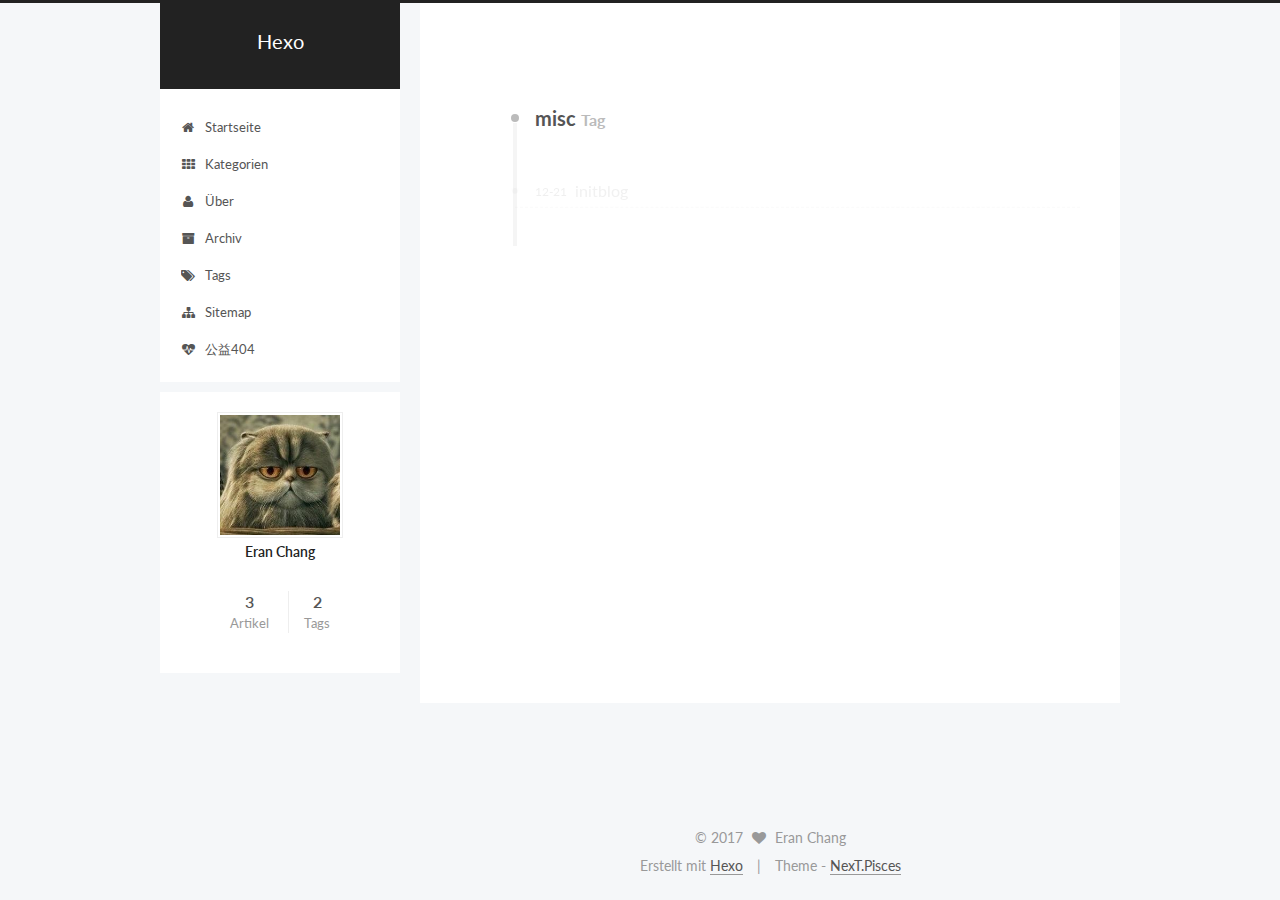
<file: tags/misc/index.html>
<!doctype html>



  


<html class="theme-next pisces use-motion" lang="">
<head>
  <meta charset="UTF-8"/>
<meta http-equiv="X-UA-Compatible" content="IE=edge" />
<meta name="viewport" content="width=device-width, initial-scale=1, maximum-scale=1"/>



<meta http-equiv="Cache-Control" content="no-transform" />
<meta http-equiv="Cache-Control" content="no-siteapp" />












  
  
  <link href="/lib/fancybox/source/jquery.fancybox.css?v=2.1.5" rel="stylesheet" type="text/css" />




  
  
  
  

  
    
    
  

  

  

  

  

  
    
    
    <link href="//fonts.googleapis.com/css?family=Lato:300,300italic,400,400italic,700,700italic&subset=latin,latin-ext" rel="stylesheet" type="text/css">
  






<link href="/lib/font-awesome/css/font-awesome.min.css?v=4.6.2" rel="stylesheet" type="text/css" />

<link href="/css/main.css?v=5.1.0" rel="stylesheet" type="text/css" />


  <meta name="keywords" content="Hexo, NexT" />








  <link rel="shortcut icon" type="image/x-icon" href="/favicon.ico?v=5.1.0" />






<meta property="og:type" content="website">
<meta property="og:title" content="Hexo">
<meta property="og:url" content="http://yoursite.com/tags/misc/index.html">
<meta property="og:site_name" content="Hexo">
<meta name="twitter:card" content="summary">
<meta name="twitter:title" content="Hexo">



<script type="text/javascript" id="hexo.configurations">
  var NexT = window.NexT || {};
  var CONFIG = {
    root: '/',
    scheme: 'Pisces',
    sidebar: {"position":"left","display":"post"},
    fancybox: true,
    motion: true,
    duoshuo: {
      userId: '0',
      author: 'Author'
    },
    algolia: {
      applicationID: '',
      apiKey: '',
      indexName: '',
      hits: {"per_page":10},
      labels: {"input_placeholder":"Search for Posts","hits_empty":"We didn't find any results for the search: ${query}","hits_stats":"${hits} results found in ${time} ms"}
    }
  };
</script>



  <link rel="canonical" href="http://yoursite.com/tags/misc/"/>





  <title> Tag: misc | Hexo </title>
</head>

<body itemscope itemtype="http://schema.org/WebPage" lang="">

  










  
  
    
  

  <div class="container one-collumn sidebar-position-left  ">
    <div class="headband"></div>

    <header id="header" class="header" itemscope itemtype="http://schema.org/WPHeader">
      <div class="header-inner"><div class="site-meta ">
  

  <div class="custom-logo-site-title">
    <a href="/"  class="brand" rel="start">
      <span class="logo-line-before"><i></i></span>
      <span class="site-title">Hexo</span>
      <span class="logo-line-after"><i></i></span>
    </a>
  </div>
    
      <p class="site-subtitle"></p>
    
</div>

<div class="site-nav-toggle">
  <button>
    <span class="btn-bar"></span>
    <span class="btn-bar"></span>
    <span class="btn-bar"></span>
  </button>
</div>

<nav class="site-nav">
  

  
    <ul id="menu" class="menu">
      
        
        <li class="menu-item menu-item-home">
          <a href="/" rel="section">
            
              <i class="menu-item-icon fa fa-fw fa-home"></i> <br />
            
            Startseite
          </a>
        </li>
      
        
        <li class="menu-item menu-item-categories">
          <a href="/categories" rel="section">
            
              <i class="menu-item-icon fa fa-fw fa-th"></i> <br />
            
            Kategorien
          </a>
        </li>
      
        
        <li class="menu-item menu-item-about">
          <a href="/about" rel="section">
            
              <i class="menu-item-icon fa fa-fw fa-user"></i> <br />
            
            Über
          </a>
        </li>
      
        
        <li class="menu-item menu-item-archives">
          <a href="/archives" rel="section">
            
              <i class="menu-item-icon fa fa-fw fa-archive"></i> <br />
            
            Archiv
          </a>
        </li>
      
        
        <li class="menu-item menu-item-tags">
          <a href="/tags" rel="section">
            
              <i class="menu-item-icon fa fa-fw fa-tags"></i> <br />
            
            Tags
          </a>
        </li>
      
        
        <li class="menu-item menu-item-sitemap">
          <a href="/sitemap.xml" rel="section">
            
              <i class="menu-item-icon fa fa-fw fa-sitemap"></i> <br />
            
            Sitemap
          </a>
        </li>
      
        
        <li class="menu-item menu-item-commonweal">
          <a href="/404.html" rel="section">
            
              <i class="menu-item-icon fa fa-fw fa-heartbeat"></i> <br />
            
            公益404
          </a>
        </li>
      

      
    </ul>
  

  
</nav>



 </div>
    </header>

    <main id="main" class="main">
      <div class="main-inner">
        <div class="content-wrap">
          <div id="content" class="content">
            

  <div id="posts" class="posts-collapse">
    <div class="collection-title">
      <h2 >
        misc
        <small>Tag</small>
      </h2>
    </div>

    
      

  <article class="post post-type-normal" itemscope itemtype="http://schema.org/Article">
    <header class="post-header">

      <h1 class="post-title">
        
            <a class="post-title-link" href="/2016/12/21/initblog/" itemprop="url">
              
                <span itemprop="name">initblog</span>
              
            </a>
        
      </h1>

      <div class="post-meta">
        <time class="post-time" itemprop="dateCreated"
              datetime="2016-12-21T11:15:00+08:00"
              content="2016-12-21" >
          12-21
        </time>
      </div>

    </header>
  </article>


    
  </div>

  


          </div>
          


          

        </div>
        
          
  
  <div class="sidebar-toggle">
    <div class="sidebar-toggle-line-wrap">
      <span class="sidebar-toggle-line sidebar-toggle-line-first"></span>
      <span class="sidebar-toggle-line sidebar-toggle-line-middle"></span>
      <span class="sidebar-toggle-line sidebar-toggle-line-last"></span>
    </div>
  </div>

  <aside id="sidebar" class="sidebar">
    <div class="sidebar-inner">

      

      

      <section class="site-overview sidebar-panel sidebar-panel-active">
        <div class="site-author motion-element" itemprop="author" itemscope itemtype="http://schema.org/Person">
          <img class="site-author-image" itemprop="image"
               src="/images/avatar.jpg"
               alt="Eran Chang" />
          <p class="site-author-name" itemprop="name">Eran Chang</p>
          <p class="site-description motion-element" itemprop="description"></p>
        </div>
        <nav class="site-state motion-element">
        
          
            <div class="site-state-item site-state-posts">
              <a href="/archives">
                <span class="site-state-item-count">3</span>
                <span class="site-state-item-name">Artikel</span>
              </a>
            </div>
          

          

          
            <div class="site-state-item site-state-tags">
              <a href="/tags">
                <span class="site-state-item-count">2</span>
                <span class="site-state-item-name">Tags</span>
              </a>
            </div>
          

        </nav>

        

        <div class="links-of-author motion-element">
          
        </div>

        
        

        
        

        


      </section>

      

    </div>
  </aside>


        
      </div>
    </main>

    <footer id="footer" class="footer">
      <div class="footer-inner">
        <div class="copyright" >
  
  &copy; 
  <span itemprop="copyrightYear">2017</span>
  <span class="with-love">
    <i class="fa fa-heart"></i>
  </span>
  <span class="author" itemprop="copyrightHolder">Eran Chang</span>
</div>


<div class="powered-by">
  Erstellt mit  <a class="theme-link" href="https://hexo.io">Hexo</a>
</div>

<div class="theme-info">
  Theme -
  <a class="theme-link" href="https://github.com/iissnan/hexo-theme-next">
    NexT.Pisces
  </a>
</div>


        

        
      </div>
    </footer>

    <div class="back-to-top">
      <i class="fa fa-arrow-up"></i>
    </div>
  </div>

  

<script type="text/javascript">
  if (Object.prototype.toString.call(window.Promise) !== '[object Function]') {
    window.Promise = null;
  }
</script>









  



  
  <script type="text/javascript" src="/lib/jquery/index.js?v=2.1.3"></script>

  
  <script type="text/javascript" src="/lib/fastclick/lib/fastclick.min.js?v=1.0.6"></script>

  
  <script type="text/javascript" src="/lib/jquery_lazyload/jquery.lazyload.js?v=1.9.7"></script>

  
  <script type="text/javascript" src="/lib/velocity/velocity.min.js?v=1.2.1"></script>

  
  <script type="text/javascript" src="/lib/velocity/velocity.ui.min.js?v=1.2.1"></script>

  
  <script type="text/javascript" src="/lib/fancybox/source/jquery.fancybox.pack.js?v=2.1.5"></script>


  


  <script type="text/javascript" src="/js/src/utils.js?v=5.1.0"></script>

  <script type="text/javascript" src="/js/src/motion.js?v=5.1.0"></script>



  
  


  <script type="text/javascript" src="/js/src/affix.js?v=5.1.0"></script>

  <script type="text/javascript" src="/js/src/schemes/pisces.js?v=5.1.0"></script>



  

  


  <script type="text/javascript" src="/js/src/bootstrap.js?v=5.1.0"></script>



  



  




	





  




  
  

  

  

  

  


</body>
</html>
</file>
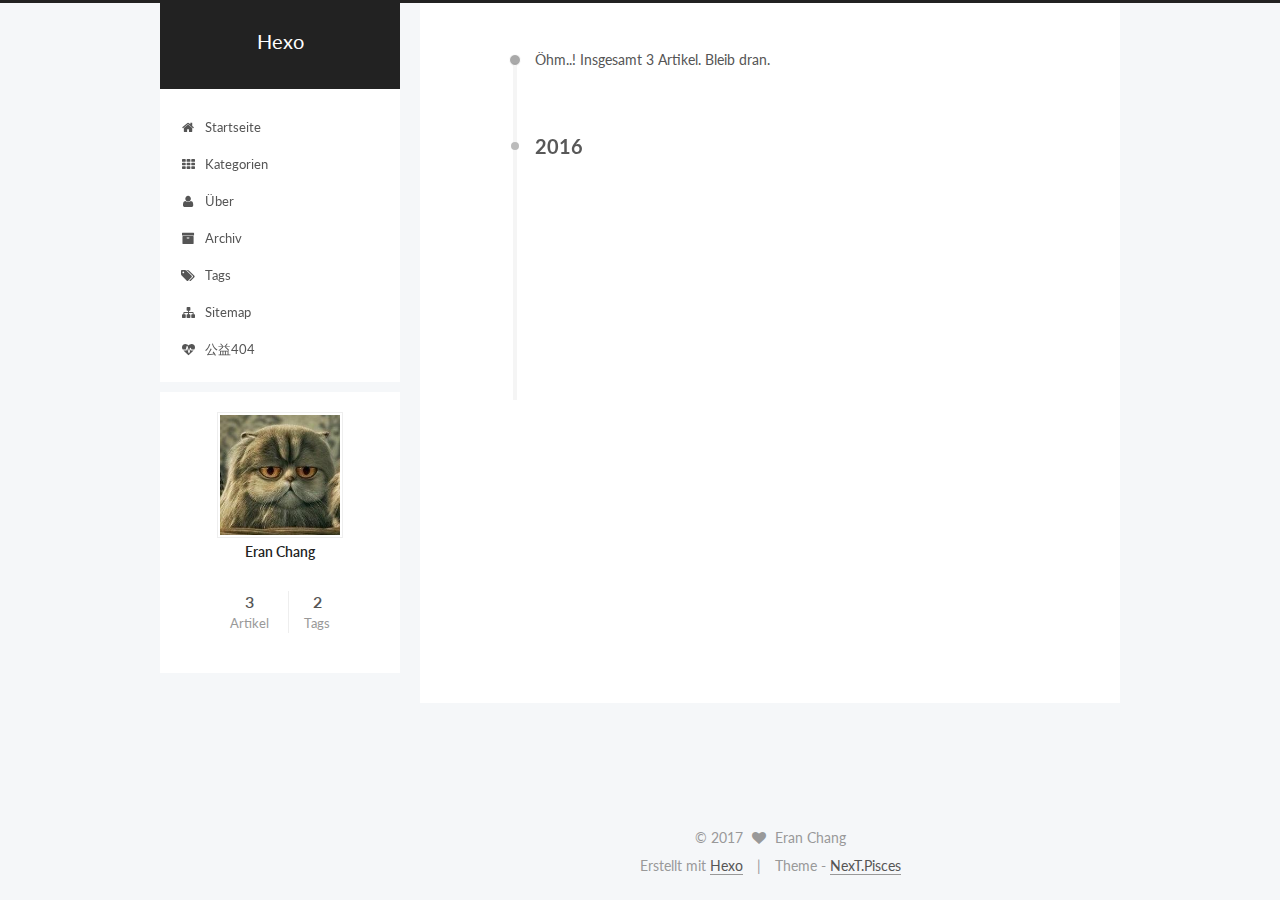
<file: archives/2016/12/index.html>
<!doctype html>



  


<html class="theme-next pisces use-motion" lang="">
<head>
  <meta charset="UTF-8"/>
<meta http-equiv="X-UA-Compatible" content="IE=edge" />
<meta name="viewport" content="width=device-width, initial-scale=1, maximum-scale=1"/>



<meta http-equiv="Cache-Control" content="no-transform" />
<meta http-equiv="Cache-Control" content="no-siteapp" />












  
  
  <link href="/lib/fancybox/source/jquery.fancybox.css?v=2.1.5" rel="stylesheet" type="text/css" />




  
  
  
  

  
    
    
  

  

  

  

  

  
    
    
    <link href="//fonts.googleapis.com/css?family=Lato:300,300italic,400,400italic,700,700italic&subset=latin,latin-ext" rel="stylesheet" type="text/css">
  






<link href="/lib/font-awesome/css/font-awesome.min.css?v=4.6.2" rel="stylesheet" type="text/css" />

<link href="/css/main.css?v=5.1.0" rel="stylesheet" type="text/css" />


  <meta name="keywords" content="Hexo, NexT" />








  <link rel="shortcut icon" type="image/x-icon" href="/favicon.ico?v=5.1.0" />






<meta property="og:type" content="website">
<meta property="og:title" content="Hexo">
<meta property="og:url" content="http://yoursite.com/archives/2016/12/index.html">
<meta property="og:site_name" content="Hexo">
<meta name="twitter:card" content="summary">
<meta name="twitter:title" content="Hexo">



<script type="text/javascript" id="hexo.configurations">
  var NexT = window.NexT || {};
  var CONFIG = {
    root: '/',
    scheme: 'Pisces',
    sidebar: {"position":"left","display":"post"},
    fancybox: true,
    motion: true,
    duoshuo: {
      userId: '0',
      author: 'Author'
    },
    algolia: {
      applicationID: '',
      apiKey: '',
      indexName: '',
      hits: {"per_page":10},
      labels: {"input_placeholder":"Search for Posts","hits_empty":"We didn't find any results for the search: ${query}","hits_stats":"${hits} results found in ${time} ms"}
    }
  };
</script>



  <link rel="canonical" href="http://yoursite.com/archives/2016/12/"/>





  <title> Archiv | Hexo </title>
</head>

<body itemscope itemtype="http://schema.org/WebPage" lang="">

  










  
  
    
  

  <div class="container one-collumn sidebar-position-left  page-archive  ">
    <div class="headband"></div>

    <header id="header" class="header" itemscope itemtype="http://schema.org/WPHeader">
      <div class="header-inner"><div class="site-meta ">
  

  <div class="custom-logo-site-title">
    <a href="/"  class="brand" rel="start">
      <span class="logo-line-before"><i></i></span>
      <span class="site-title">Hexo</span>
      <span class="logo-line-after"><i></i></span>
    </a>
  </div>
    
      <p class="site-subtitle"></p>
    
</div>

<div class="site-nav-toggle">
  <button>
    <span class="btn-bar"></span>
    <span class="btn-bar"></span>
    <span class="btn-bar"></span>
  </button>
</div>

<nav class="site-nav">
  

  
    <ul id="menu" class="menu">
      
        
        <li class="menu-item menu-item-home">
          <a href="/" rel="section">
            
              <i class="menu-item-icon fa fa-fw fa-home"></i> <br />
            
            Startseite
          </a>
        </li>
      
        
        <li class="menu-item menu-item-categories">
          <a href="/categories" rel="section">
            
              <i class="menu-item-icon fa fa-fw fa-th"></i> <br />
            
            Kategorien
          </a>
        </li>
      
        
        <li class="menu-item menu-item-about">
          <a href="/about" rel="section">
            
              <i class="menu-item-icon fa fa-fw fa-user"></i> <br />
            
            Über
          </a>
        </li>
      
        
        <li class="menu-item menu-item-archives">
          <a href="/archives" rel="section">
            
              <i class="menu-item-icon fa fa-fw fa-archive"></i> <br />
            
            Archiv
          </a>
        </li>
      
        
        <li class="menu-item menu-item-tags">
          <a href="/tags" rel="section">
            
              <i class="menu-item-icon fa fa-fw fa-tags"></i> <br />
            
            Tags
          </a>
        </li>
      
        
        <li class="menu-item menu-item-sitemap">
          <a href="/sitemap.xml" rel="section">
            
              <i class="menu-item-icon fa fa-fw fa-sitemap"></i> <br />
            
            Sitemap
          </a>
        </li>
      
        
        <li class="menu-item menu-item-commonweal">
          <a href="/404.html" rel="section">
            
              <i class="menu-item-icon fa fa-fw fa-heartbeat"></i> <br />
            
            公益404
          </a>
        </li>
      

      
    </ul>
  

  
</nav>



 </div>
    </header>

    <main id="main" class="main">
      <div class="main-inner">
        <div class="content-wrap">
          <div id="content" class="content">
            

  <section id="posts" class="posts-collapse">
    <span class="archive-move-on"></span>

    <span class="archive-page-counter">
      
      
      
        
      
      Öhm..! Insgesamt 3 Artikel. Bleib dran.
    </span>

    

      
      
      

      
        
        <div class="collection-title">
          <h2 class="archive-year motion-element" id="archive-year-2016">2016</h2>
        </div>
      
      

      

  <article class="post post-type-normal" itemscope itemtype="http://schema.org/Article">
    <header class="post-header">

      <h1 class="post-title">
        
            <a class="post-title-link" href="/2016/12/21/line11nn/" itemprop="url">
              
                <span itemprop="name">line11nn</span>
              
            </a>
        
      </h1>

      <div class="post-meta">
        <time class="post-time" itemprop="dateCreated"
              datetime="2016-12-21T17:55:32+08:00"
              content="2016-12-21" >
          12-21
        </time>
      </div>

    </header>
  </article>



    

      
      
      

      
      

      

  <article class="post post-type-normal" itemscope itemtype="http://schema.org/Article">
    <header class="post-header">

      <h1 class="post-title">
        
            <a class="post-title-link" href="/2016/12/21/initblog/" itemprop="url">
              
                <span itemprop="name">initblog</span>
              
            </a>
        
      </h1>

      <div class="post-meta">
        <time class="post-time" itemprop="dateCreated"
              datetime="2016-12-21T11:15:00+08:00"
              content="2016-12-21" >
          12-21
        </time>
      </div>

    </header>
  </article>



    

      
      
      

      
      

      

  <article class="post post-type-normal" itemscope itemtype="http://schema.org/Article">
    <header class="post-header">

      <h1 class="post-title">
        
            <a class="post-title-link" href="/2016/12/21/hello-world/" itemprop="url">
              
                <span itemprop="name">Hello World</span>
              
            </a>
        
      </h1>

      <div class="post-meta">
        <time class="post-time" itemprop="dateCreated"
              datetime="2016-12-21T01:06:55+08:00"
              content="2016-12-21" >
          12-21
        </time>
      </div>

    </header>
  </article>



    

  </section>

  



          </div>
          


          

        </div>
        
          
  
  <div class="sidebar-toggle">
    <div class="sidebar-toggle-line-wrap">
      <span class="sidebar-toggle-line sidebar-toggle-line-first"></span>
      <span class="sidebar-toggle-line sidebar-toggle-line-middle"></span>
      <span class="sidebar-toggle-line sidebar-toggle-line-last"></span>
    </div>
  </div>

  <aside id="sidebar" class="sidebar">
    <div class="sidebar-inner">

      

      

      <section class="site-overview sidebar-panel sidebar-panel-active">
        <div class="site-author motion-element" itemprop="author" itemscope itemtype="http://schema.org/Person">
          <img class="site-author-image" itemprop="image"
               src="/images/avatar.jpg"
               alt="Eran Chang" />
          <p class="site-author-name" itemprop="name">Eran Chang</p>
          <p class="site-description motion-element" itemprop="description"></p>
        </div>
        <nav class="site-state motion-element">
        
          
            <div class="site-state-item site-state-posts">
              <a href="/archives">
                <span class="site-state-item-count">3</span>
                <span class="site-state-item-name">Artikel</span>
              </a>
            </div>
          

          

          
            <div class="site-state-item site-state-tags">
              <a href="/tags">
                <span class="site-state-item-count">2</span>
                <span class="site-state-item-name">Tags</span>
              </a>
            </div>
          

        </nav>

        

        <div class="links-of-author motion-element">
          
        </div>

        
        

        
        

        


      </section>

      

    </div>
  </aside>


        
      </div>
    </main>

    <footer id="footer" class="footer">
      <div class="footer-inner">
        <div class="copyright" >
  
  &copy; 
  <span itemprop="copyrightYear">2017</span>
  <span class="with-love">
    <i class="fa fa-heart"></i>
  </span>
  <span class="author" itemprop="copyrightHolder">Eran Chang</span>
</div>


<div class="powered-by">
  Erstellt mit  <a class="theme-link" href="https://hexo.io">Hexo</a>
</div>

<div class="theme-info">
  Theme -
  <a class="theme-link" href="https://github.com/iissnan/hexo-theme-next">
    NexT.Pisces
  </a>
</div>


        

        
      </div>
    </footer>

    <div class="back-to-top">
      <i class="fa fa-arrow-up"></i>
    </div>
  </div>

  

<script type="text/javascript">
  if (Object.prototype.toString.call(window.Promise) !== '[object Function]') {
    window.Promise = null;
  }
</script>









  



  
  <script type="text/javascript" src="/lib/jquery/index.js?v=2.1.3"></script>

  
  <script type="text/javascript" src="/lib/fastclick/lib/fastclick.min.js?v=1.0.6"></script>

  
  <script type="text/javascript" src="/lib/jquery_lazyload/jquery.lazyload.js?v=1.9.7"></script>

  
  <script type="text/javascript" src="/lib/velocity/velocity.min.js?v=1.2.1"></script>

  
  <script type="text/javascript" src="/lib/velocity/velocity.ui.min.js?v=1.2.1"></script>

  
  <script type="text/javascript" src="/lib/fancybox/source/jquery.fancybox.pack.js?v=2.1.5"></script>


  


  <script type="text/javascript" src="/js/src/utils.js?v=5.1.0"></script>

  <script type="text/javascript" src="/js/src/motion.js?v=5.1.0"></script>



  
  


  <script type="text/javascript" src="/js/src/affix.js?v=5.1.0"></script>

  <script type="text/javascript" src="/js/src/schemes/pisces.js?v=5.1.0"></script>



  
  
    <script type="text/javascript" id="motion.page.archive">
      $('.archive-year').velocity('transition.slideLeftIn');
    </script>
  


  


  <script type="text/javascript" src="/js/src/bootstrap.js?v=5.1.0"></script>



  



  




	





  




  
  

  

  

  

  


</body>
</html>
</file>
<file: css/main.css>
/* normalize.css v3.0.2 | MIT License | git.io/normalize */
html {
  font-family: sans-serif; /* 1 */
  -ms-text-size-adjust: 100%; /* 2 */
  -webkit-text-size-adjust: 100%; /* 2 */
}
body {
  margin: 0;
}
article,
aside,
details,
figcaption,
figure,
footer,
header,
hgroup,
main,
menu,
nav,
section,
summary {
  display: block;
}
audio,
canvas,
progress,
video {
  display: inline-block; /* 1 */
  vertical-align: baseline; /* 2 */
}
audio:not([controls]) {
  display: none;
  height: 0;
}
[hidden],
template {
  display: none;
}
a {
  background-color: transparent;
}
a:active,
a:hover {
  outline: 0;
}
abbr[title] {
  border-bottom: 1px dotted;
}
b,
strong {
  font-weight: bold;
}
dfn {
  font-style: italic;
}
h1 {
  font-size: 2em;
  margin: 0.67em 0;
}
mark {
  background: #ff0;
  color: #000;
}
small {
  font-size: 80%;
}
sub,
sup {
  font-size: 75%;
  line-height: 0;
  position: relative;
  vertical-align: baseline;
}
sup {
  top: -0.5em;
}
sub {
  bottom: -0.25em;
}
img {
  border: 0;
}
svg:not(:root) {
  overflow: hidden;
}
figure {
  margin: 1em 40px;
}
hr {
  -moz-box-sizing: content-box;
  box-sizing: content-box;
  height: 0;
}
pre {
  overflow: auto;
}
code,
kbd,
pre,
samp {
  font-family: monospace, monospace;
  font-size: 1em;
}
button,
input,
optgroup,
select,
textarea {
  color: inherit; /* 1 */
  font: inherit; /* 2 */
  margin: 0; /* 3 */
}
button {
  overflow: visible;
}
button,
select {
  text-transform: none;
}
button,
html input[type="button"],
input[type="reset"],
input[type="submit"] {
  -webkit-appearance: button; /* 2 */
  cursor: pointer; /* 3 */
}
button[disabled],
html input[disabled] {
  cursor: default;
}
button::-moz-focus-inner,
input::-moz-focus-inner {
  border: 0;
  padding: 0;
}
input {
  line-height: normal;
}
input[type="checkbox"],
input[type="radio"] {
  box-sizing: border-box; /* 1 */
  padding: 0; /* 2 */
}
input[type="number"]::-webkit-inner-spin-button,
input[type="number"]::-webkit-outer-spin-button {
  height: auto;
}
input[type="search"] {
  -webkit-appearance: textfield; /* 1 */
  -moz-box-sizing: content-box;
  -webkit-box-sizing: content-box; /* 2 */
  box-sizing: content-box;
}
input[type="search"]::-webkit-search-cancel-button,
input[type="search"]::-webkit-search-decoration {
  -webkit-appearance: none;
}
fieldset {
  border: 1px solid #c0c0c0;
  margin: 0 2px;
  padding: 0.35em 0.625em 0.75em;
}
legend {
  border: 0; /* 1 */
  padding: 0; /* 2 */
}
textarea {
  overflow: auto;
}
optgroup {
  font-weight: bold;
}
table {
  border-collapse: collapse;
  border-spacing: 0;
}
td,
th {
  padding: 0;
}
::selection {
  background: #262a30;
  color: #fff;
}
body {
  position: relative;
  font-family: 'Lato', "PingFang SC", "Microsoft YaHei", sans-serif;
  font-size: 14px;
  line-height: 2;
  color: #555;
  background: #f5f7f9;
}
@media (max-width: 767px) {
  body {
    padding-right: 0 !important;
  }
}
@media (min-width: 768px) and (max-width: 991px) {
  body {
    padding-right: 0 !important;
  }
}
@media (min-width: 1600px) {
  body {
    font-size: 16px;
  }
}
h1,
h2,
h3,
h4,
h5,
h6 {
  margin: 0;
  padding: 0;
  font-weight: bold;
  line-height: 1.5;
  font-family: 'Lato', "PingFang SC", "Microsoft YaHei", sans-serif;
}
h2,
h3,
h4,
h5,
h6 {
  margin: 20px 0 15px;
}
h1 {
  font-size: 22px;
}
@media (max-width: 767px) {
  h1 {
    font-size: 18px;
  }
}
h2 {
  font-size: 20px;
}
@media (max-width: 767px) {
  h2 {
    font-size: 16px;
  }
}
h3 {
  font-size: 18px;
}
@media (max-width: 767px) {
  h3 {
    font-size: 14px;
  }
}
h4 {
  font-size: 16px;
}
@media (max-width: 767px) {
  h4 {
    font-size: 12px;
  }
}
h5 {
  font-size: 14px;
}
@media (max-width: 767px) {
  h5 {
    font-size: 10px;
  }
}
h6 {
  font-size: 12px;
}
@media (max-width: 767px) {
  h6 {
    font-size: 8px;
  }
}
p {
  margin: 0 0 25px 0;
}
a {
  color: #555;
  text-decoration: none;
  border-bottom: 1px solid #999;
  word-wrap: break-word;
}
a:hover {
  color: #222;
  border-bottom-color: #222;
}
ul {
  list-style: none;
}
blockquote {
  margin: 0;
  padding: 0;
}
img {
  display: block;
  margin: auto;
  max-width: 100%;
  height: auto;
}
hr {
  margin: 40px 0;
  height: 3px;
  border: none;
  background-color: #ddd;
  background-image: repeating-linear-gradient(-45deg, #fff, #fff 4px, transparent 4px, transparent 8px);
}
blockquote {
  padding: 0 15px;
  color: #666;
  border-left: 4px solid #ddd;
}
blockquote cite::before {
  content: "-";
  padding: 0 5px;
}
dt {
  font-weight: 700;
}
dd {
  margin: 0;
  padding: 0;
}
.text-left {
  text-align: left;
}
.text-center {
  text-align: center;
}
.text-right {
  text-align: right;
}
.text-justify {
  text-align: justify;
}
.text-nowrap {
  white-space: nowrap;
}
.text-lowercase {
  text-transform: lowercase;
}
.text-uppercase {
  text-transform: uppercase;
}
.text-capitalize {
  text-transform: capitalize;
}
.center-block {
  display: block;
  margin-left: auto;
  margin-right: auto;
}
.clearfix:before,
.clearfix:after {
  content: " ";
  display: table;
}
.clearfix:after {
  clear: both;
}
.pullquote {
  width: 45%;
}
.pullquote.left {
  float: left;
  margin-left: 5px;
  margin-right: 10px;
}
.pullquote.right {
  float: right;
  margin-left: 10px;
  margin-right: 5px;
}
.affix.affix.affix {
  position: fixed;
}
.translation {
  margin-top: -20px;
  font-size: 14px;
  color: #999;
}
.scrollbar-measure {
  width: 100px;
  height: 100px;
  overflow: scroll;
  position: absolute;
  top: -9999px;
}
.use-motion .motion-element {
  opacity: 0;
}
#local-search-input {
  padding: 3px;
  border: none;
  text-indent: 14px;
  border-radius: 0;
  width: 140px;
  outline: none;
  border-bottom: 1px solid #999;
  background: inherit;
  opacity: 0.5;
}
#local-search-input:focus {
  opacity: 1;
}
.search-icon {
  position: absolute;
  top: 9px;
}
table {
  margin: 20px 0;
  width: 100%;
  border-collapse: collapse;
  border-spacing: 0;
  border: 1px solid #ddd;
  font-size: 14px;
  table-layout: fixed;
  word-wrap: break-all;
}
table>tbody>tr:nth-of-type(odd) {
  background-color: #f9f9f9;
}
table>tbody>tr:hover {
  background-color: #f5f5f5;
}
caption,
th,
td {
  padding: 8px;
  text-align: left;
  vertical-align: middle;
  font-weight: normal;
}
th,
td {
  border-bottom: 3px solid #ddd;
  border-right: 1px solid #eee;
}
th {
  padding-bottom: 10px;
  font-weight: 700;
}
td {
  border-bottom-width: 1px;
}
html,
body {
  height: 100%;
}
.container {
  position: relative;
  min-height: 100%;
}
.header-inner {
  margin: 0 auto;
  padding: 100px 0 70px;
  width: 700px;
}
@media (min-width: 1600px) {
  .container .header-inner {
    width: 900px;
  }
}
.main {
  padding-bottom: 150px;
}
.main-inner {
  margin: 0 auto;
  width: 700px;
}
@media (min-width: 1600px) {
  .container .main-inner {
    width: 900px;
  }
}
.footer {
  position: absolute;
  left: 0;
  bottom: 0;
  width: 100%;
  min-height: 50px;
}
.footer-inner {
  box-sizing: border-box;
  margin: 20px auto;
  width: 700px;
}
@media (min-width: 1600px) {
  .container .footer-inner {
    width: 900px;
  }
}
pre,
.highlight {
  overflow: auto;
  margin: 20px 0;
  padding: 0;
  font-size: 13px;
  color: #4d4d4c;
  background: #f7f7f7;
  line-height: 1.6;
}
pre,
code {
  font-family: consolas, Menlo, "PingFang SC", "Microsoft YaHei", monospace;
}
code {
  padding: 2px 4px;
  word-wrap: break-word;
  color: #4d4d4c;
  background: #f7f7f7;
  border-radius: 3px;
  font-size: 13px;
}
pre code {
  padding: 0;
  color: #4d4d4c;
  background: none;
  text-shadow: none;
}
.highlight {
  border-radius: 1px;
}
.highlight pre {
  border: none;
  margin: 0;
  padding: 10px 0;
}
.highlight table {
  margin: 0;
  width: auto;
  border: none;
}
.highlight td {
  border: none;
  padding: 0;
}
.highlight figcaption {
  font-size: 1em;
  color: #4d4d4c;
  line-height: 1em;
  margin-bottom: 1em;
}
.highlight figcaption:before,
.highlight figcaption:after {
  content: " ";
  display: table;
}
.highlight figcaption:after {
  clear: both;
}
.highlight figcaption a {
  float: right;
  color: #4d4d4c;
}
.highlight figcaption a:hover {
  border-bottom-color: #4d4d4c;
}
.highlight .gutter pre {
  padding-left: 10px;
  padding-right: 10px;
  color: #869194;
  text-align: right;
  background-color: #eff2f3;
}
.highlight .code pre {
  padding-left: 10px;
  padding-right: 10px;
  background-color: #f7f7f7;
}
.highlight .line {
  height: 20px;
}
.gutter {
  -webkit-user-select: none;
  -moz-user-select: none;
  -ms-user-select: none;
  user-select: none;
}
.gist table {
  width: auto;
}
.gist table td {
  border: none;
}
pre .deletion {
  background: #fdd;
}
pre .addition {
  background: #dfd;
}
pre .meta {
  color: #8959a8;
}
pre .comment {
  color: #8e908c;
}
pre .variable,
pre .attribute,
pre .tag,
pre .regexp,
pre .ruby .constant,
pre .xml .tag .title,
pre .xml .pi,
pre .xml .doctype,
pre .html .doctype,
pre .css .id,
pre .css .class,
pre .css .pseudo {
  color: #c82829;
}
pre .number,
pre .preprocessor,
pre .built_in,
pre .literal,
pre .params,
pre .constant,
pre .command {
  color: #f5871f;
}
pre .ruby .class .title,
pre .css .rules .attribute,
pre .string,
pre .value,
pre .inheritance,
pre .header,
pre .ruby .symbol,
pre .xml .cdata,
pre .special,
pre .number,
pre .formula {
  color: #718c00;
}
pre .title,
pre .css .hexcolor {
  color: #3e999f;
}
pre .function,
pre .python .decorator,
pre .python .title,
pre .ruby .function .title,
pre .ruby .title .keyword,
pre .perl .sub,
pre .javascript .title,
pre .coffeescript .title {
  color: #4271ae;
}
pre .keyword,
pre .javascript .function {
  color: #8959a8;
}
.full-image.full-image.full-image {
  border: none;
  max-width: 100%;
  width: auto;
  margin: 20px auto;
}
@media (min-width: 992px) {
  .full-image.full-image.full-image {
    max-width: none;
    width: 126%;
    margin: 0 -13%;
  }
}
.blockquote-center,
.page-home .post-type-quote blockquote,
.page-post-detail .post-type-quote blockquote {
  position: relative;
  margin: 40px 0;
  padding: 0;
  border-left: none;
  text-align: center;
}
.blockquote-center::before,
.page-home .post-type-quote blockquote::before,
.page-post-detail .post-type-quote blockquote::before,
.blockquote-center::after,
.page-home .post-type-quote blockquote::after,
.page-post-detail .post-type-quote blockquote::after {
  position: absolute;
  content: ' ';
  display: block;
  width: 100%;
  height: 24px;
  opacity: 0.2;
  background-repeat: no-repeat;
  background-position: 0 -6px;
  background-size: 22px 22px;
}
.blockquote-center::before,
.page-home .post-type-quote blockquote::before,
.page-post-detail .post-type-quote blockquote::before {
  top: -20px;
  background-image: url("../images/quote-l.svg");
  border-top: 1px solid #ccc;
}
.blockquote-center::after,
.page-home .post-type-quote blockquote::after,
.page-post-detail .post-type-quote blockquote::after {
  bottom: -20px;
  background-image: url("../images/quote-r.svg");
  border-bottom: 1px solid #ccc;
  background-position: 100% 8px;
}
.blockquote-center p,
.page-home .post-type-quote blockquote p,
.page-post-detail .post-type-quote blockquote p,
.blockquote-center div,
.page-home .post-type-quote blockquote div,
.page-post-detail .post-type-quote blockquote div {
  text-align: center;
}
.post .post-body .group-picture img {
  box-sizing: border-box;
  padding: 0 3px;
  border: none;
}
.post .group-picture-row {
  overflow: hidden;
  margin-top: 6px;
}
.post .group-picture-row:first-child {
  margin-top: 0;
}
.post .group-picture-column {
  float: left;
}
.page-post-detail .post-body .group-picture-column {
  float: none;
  margin-top: 10px;
  width: auto !important;
}
.page-post-detail .post-body .group-picture-column img {
  margin: 0 auto;
}
.page-archive .group-picture-container {
  overflow: hidden;
}
.page-archive .group-picture-row {
  float: left;
}
.page-archive .group-picture-row:first-child {
  margin-top: 6px;
}
.page-archive .group-picture-column {
  max-width: 150px;
  max-height: 150px;
}
.note {
  padding: 20px;
  margin: 20px 0;
  border: 1px solid #eee;
  border-left-width: 5px;
  border-radius: 3px;
}
.note h2,
.note h3,
.note h4,
.note h5,
.note h6 {
  margin-top: 0;
  margin-bottom: 5px;
}
.note p:last-child {
  margin-bottom: 0;
}
.note code {
  border-radius: 3px;
}
.note+.note {
  margin-top: -5px;
}
.default {
  border-left-color: #777;
}
.default h2,
.default h3,
.default h4,
.default h5,
.default h6 {
  color: #777;
}
.primary {
  border-left-color: #428bca;
}
.primary h2,
.primary h3,
.primary h4,
.primary h5,
.primary h6 {
  color: #428bca;
}
.success {
  border-left-color: #5cb85c;
}
.success h2,
.success h3,
.success h4,
.success h5,
.success h6 {
  color: #5cb85c;
}
.danger {
  border-left-color: #d9534f;
}
.danger h2,
.danger h3,
.danger h4,
.danger h5,
.danger h6 {
  color: #d9534f;
}
.warning {
  border-left-color: #f0ad4e;
}
.warning h2,
.warning h3,
.warning h4,
.warning h5,
.warning h6 {
  color: #f0ad4e;
}
.info {
  border-left-color: #5bc0de;
}
.info h2,
.info h3,
.info h4,
.info h5,
.info h6 {
  color: #5bc0de;
}
.btn {
  display: inline-block;
  padding: 0 20px;
  font-size: 14px;
  color: #fff;
  background: #222;
  border: 2px solid #555;
  text-decoration: none;
  border-radius: 0;
  transition-property: background-color;
  transition-duration: 0.2s;
  transition-timing-function: ease-in-out;
  transition-delay: 0s;
}
.btn:hover,
.post-more-link .btn:hover {
  border-color: #222;
  color: #fff;
  background: #222;
}
.btn-bar {
  display: block;
  width: 22px;
  height: 2px;
  background: #555;
  border-radius: 1px;
}
.btn-bar+.btn-bar {
  margin-top: 4px;
}
.pagination {
  margin: 120px 0 40px;
  text-align: center;
  border-top: 1px solid #eee;
}
.page-number-basic,
.pagination .prev,
.pagination .next,
.pagination .page-number,
.pagination .space {
  display: inline-block;
  position: relative;
  top: -1px;
  margin: 0 10px;
  padding: 0 10px;
  line-height: 30px;
}
@media (max-width: 767px) {
  .page-number-basic,
  .pagination .prev,
  .pagination .next,
  .pagination .page-number,
  .pagination .space {
    margin: 0 5px;
  }
}
.pagination .prev,
.pagination .next,
.pagination .page-number {
  border-bottom: 0;
  border-top: 1px solid #eee;
  transition-property: border-color;
  transition-duration: 0.2s;
  transition-timing-function: ease-in-out;
  transition-delay: 0s;
}
.pagination .prev:hover,
.pagination .next:hover,
.pagination .page-number:hover {
  border-top-color: #222;
}
.pagination .space {
  padding: 0;
  margin: 0;
}
.pagination .prev {
  margin-left: 0;
}
.pagination .next {
  margin-right: 0;
}
.pagination .page-number.current {
  color: #fff;
  background: #ccc;
  border-top-color: #ccc;
}
@media (max-width: 767px) {
  .pagination {
    border-top: none;
  }
  .pagination .prev,
  .pagination .next,
  .pagination .page-number {
    margin-bottom: 10px;
    border-top: 0;
    border-bottom: 1px solid #eee;
  }
  .pagination .prev:hover,
  .pagination .next:hover,
  .pagination .page-number:hover {
    border-bottom-color: #222;
  }
}
.comments {
  margin: 60px 20px 0;
}
.tag-cloud {
  text-align: center;
}
.tag-cloud a {
  display: inline-block;
  margin: 10px;
}
.back-to-top {
  box-sizing: border-box;
  position: fixed;
  bottom: -100px;
  right: 50px;
  z-index: 1050;
  padding: 0 6px;
  width: 25px;
  background: #222;
  font-size: 12px;
  opacity: 0.6;
  color: #fff;
  cursor: pointer;
  text-align: center;
  -webkit-transform: translateZ(0);
  transition-property: bottom;
  transition-duration: 0.2s;
  transition-timing-function: ease-in-out;
  transition-delay: 0s;
}
@media (max-width: 767px) {
  .back-to-top {
    display: none;
  }
}
@media (min-width: 768px) and (max-width: 991px) {
  .back-to-top {
    display: none;
  }
}
.back-to-top.back-to-top-on {
  bottom: 40px;
}
.header {
  background: #fff;
}
.header-inner {
  position: relative;
}
.headband {
  height: 3px;
  background: #222;
}
.site-meta {
  margin: 0;
  text-align: center;
}
@media (max-width: 767px) {
  .site-meta {
    text-align: center;
  }
}
.brand {
  position: relative;
  display: inline-block;
  padding: 0 40px;
  color: #fff;
  background: #222;
  border-bottom: none;
}
.brand:hover {
  color: #fff;
}
.logo {
  display: inline-block;
  margin-right: 5px;
  line-height: 36px;
  vertical-align: top;
}
.site-title {
  display: inline-block;
  vertical-align: top;
  line-height: 36px;
  font-size: 20px;
  font-weight: normal;
  font-family: 'Lato', "PingFang SC", "Microsoft YaHei", sans-serif;
}
.site-subtitle {
  margin-top: 10px;
  font-size: 13px;
  color: #ddd;
}
.use-motion .brand {
  opacity: 0;
}
.use-motion .logo,
.use-motion .site-title,
.use-motion .site-subtitle {
  opacity: 0;
  position: relative;
  top: -10px;
}
.site-nav-toggle {
  display: none;
  position: absolute;
  top: 10px;
  left: 10px;
}
@media (max-width: 767px) {
  .site-nav-toggle {
    display: block;
  }
}
.site-nav-toggle button {
  margin-top: 2px;
  padding: 9px 10px;
  background: transparent;
  border: none;
}
@media (max-width: 767px) {
  .site-nav {
    display: none;
    margin: 0 -10px;
    padding: 0 10px;
    clear: both;
    border-top: 1px solid #ddd;
  }
}
@media (min-width: 768px) and (max-width: 991px) {
  .site-nav {
    display: block !important;
  }
}
@media (min-width: 992px) {
  .site-nav {
    display: block !important;
  }
}
.menu {
  margin-top: 20px;
  padding-left: 0;
  text-align: center;
}
.menu .menu-item {
  display: inline-block;
  margin: 0 10px;
}
@media screen and (max-width: 767px) {
  .menu .menu-item {
    margin-top: 10px;
  }
}
.menu .menu-item a {
  display: block;
  font-size: 13px;
  text-transform: capitalize;
  line-height: inherit;
  border-bottom: 1px solid transparent;
  transition-property: border-color;
  transition-duration: 0.2s;
  transition-timing-function: ease-in-out;
  transition-delay: 0s;
}
.menu .menu-item a:hover,
.menu-item-active a {
  border-bottom-color: #222;
}
.menu .menu-item .fa {
  margin-right: 5px;
}
.use-motion .menu-item {
  opacity: 0;
}
.post-body {
  font-family: 'Lato', "PingFang SC", "Microsoft YaHei", sans-serif;
}
@media (max-width: 767px) {
  .post-body {
    word-break: break-word;
  }
}
.post-body .fancybox img {
  display: block !important;
  margin: 0 auto;
  cursor: pointer;
  cursor: zoom-in;
  cursor: -webkit-zoom-in;
}
.post-body .image-caption,
.post-body .figure .caption {
  margin: 10px auto 15px;
  text-align: center;
  font-size: 14px;
  color: #999;
  font-weight: bold;
  line-height: 1;
}
.post-sticky-flag {
  display: inline-block;
  font-size: 16px;
  -ms-transform: rotate(30deg);
  -webkit-transform: rotate(30deg);
  -moz-transform: rotate(30deg);
  -ms-transform: rotate(30deg);
  -o-transform: rotate(30deg);
  transform: rotate(30deg);
}
.posts-expand {
  padding-top: 40px;
}
@media (max-width: 767px) {
  .posts-expand {
    margin: 0 20px;
  }
  .post-body pre,
  .post-body .highlight {
    padding: 10px;
  }
  .post-body pre .gutter pre,
  .post-body .highlight .gutter pre {
    padding-right: 10px;
  }
}
@media (min-width: 992px) {
  .posts-expand .post-body {
    text-align: justify;
  }
}
.posts-expand .post-body h2,
.posts-expand .post-body h3,
.posts-expand .post-body h4,
.posts-expand .post-body h5,
.posts-expand .post-body h6 {
  padding-top: 10px;
}
.posts-expand .post-body h2 .header-anchor,
.posts-expand .post-body h3 .header-anchor,
.posts-expand .post-body h4 .header-anchor,
.posts-expand .post-body h5 .header-anchor,
.posts-expand .post-body h6 .header-anchor {
  float: right;
  margin-left: 10px;
  color: #ccc;
  border-bottom-style: none;
  visibility: hidden;
}
.posts-expand .post-body h2 .header-anchor:hover,
.posts-expand .post-body h3 .header-anchor:hover,
.posts-expand .post-body h4 .header-anchor:hover,
.posts-expand .post-body h5 .header-anchor:hover,
.posts-expand .post-body h6 .header-anchor:hover {
  color: inherit;
}
.posts-expand .post-body h2:hover .header-anchor,
.posts-expand .post-body h3:hover .header-anchor,
.posts-expand .post-body h4:hover .header-anchor,
.posts-expand .post-body h5:hover .header-anchor,
.posts-expand .post-body h6:hover .header-anchor {
  visibility: visible;
}
.posts-expand .post-body ul li {
  list-style: circle;
}
.posts-expand .post-body img {
  box-sizing: border-box;
  margin: auto;
  padding: 3px;
  border: 1px solid #ddd;
}
.posts-expand .fancybox img {
  margin: 0 auto;
}
@media (max-width: 767px) {
  .posts-collapse {
    margin: 0 20px;
  }
  .posts-collapse .post-title,
  .posts-collapse .post-meta {
    display: block;
    width: auto;
    text-align: left;
  }
}
.posts-collapse {
  position: relative;
  z-index: 1010;
  margin-left: 55px;
}
.posts-collapse::after {
  content: " ";
  position: absolute;
  top: 20px;
  left: 0;
  margin-left: -2px;
  width: 4px;
  height: 100%;
  background: #f5f5f5;
  z-index: -1;
}
@media (max-width: 767px) {
  .posts-collapse {
    margin: 0 20px;
  }
}
.posts-collapse .collection-title {
  position: relative;
  margin: 60px 0;
}
.posts-collapse .collection-title h2 {
  margin-left: 20px;
}
.posts-collapse .collection-title small {
  color: #bbb;
}
.posts-collapse .collection-title::before {
  content: " ";
  position: absolute;
  left: 0;
  top: 50%;
  margin-left: -4px;
  margin-top: -4px;
  width: 8px;
  height: 8px;
  background: #bbb;
  border-radius: 50%;
}
.posts-collapse .post {
  margin: 30px 0;
}
.posts-collapse .post-header {
  position: relative;
  transition-duration: 0.2s;
  transition-timing-function: ease-in-out;
  transition-delay: 0s;
  transition-property: border;
  border-bottom: 1px dashed #ccc;
}
.posts-collapse .post-header::before {
  content: " ";
  position: absolute;
  left: 0;
  top: 12px;
  width: 6px;
  height: 6px;
  margin-left: -4px;
  background: #bbb;
  border-radius: 50%;
  border: 1px solid #fff;
  transition-duration: 0.2s;
  transition-timing-function: ease-in-out;
  transition-delay: 0s;
  transition-property: background;
}
.posts-collapse .post-header:hover {
  border-bottom-color: #666;
}
.posts-collapse .post-header:hover::before {
  background: #222;
}
.posts-collapse .post-meta {
  position: absolute;
  font-size: 12px;
  left: 20px;
  top: 5px;
}
.posts-collapse .post-comments-count {
  display: none;
}
.posts-collapse .post-title {
  margin-left: 60px;
  font-size: 16px;
  font-weight: normal;
  line-height: inherit;
}
.posts-collapse .post-title::after {
  margin-left: 3px;
  opacity: 0.6;
}
.posts-collapse .post-title a {
  color: #666;
  border-bottom: none;
}
.page-home .post-type-quote .post-header,
.page-post-detail .post-type-quote .post-header,
.page-home .post-type-quote .post-tags,
.page-post-detail .post-type-quote .post-tags {
  display: none;
}
.posts-expand .post-title {
  font-size: 26px;
  text-align: center;
  word-break: break-word;
  font-weight: 400;
}
@media (max-width: 767px) {
  .posts-expand .post-title {
    font-size: 22px;
  }
}
.posts-expand .post-title-link {
  display: inline-block;
  position: relative;
  color: #555;
  border-bottom: none;
  line-height: 1.2;
  vertical-align: top;
}
.posts-expand .post-title-link::before {
  content: "";
  position: absolute;
  width: 100%;
  height: 2px;
  bottom: 0;
  left: 0;
  background-color: #000;
  visibility: hidden;
  -webkit-transform: scaleX(0);
  -moz-transform: scaleX(0);
  -ms-transform: scaleX(0);
  -o-transform: scaleX(0);
  transform: scaleX(0);
  transition-duration: 0.2s;
  transition-timing-function: ease-in-out;
  transition-delay: 0s;
}
.posts-expand .post-title-link:hover::before {
  visibility: visible;
  -webkit-transform: scaleX(1);
  -moz-transform: scaleX(1);
  -ms-transform: scaleX(1);
  -o-transform: scaleX(1);
  transform: scaleX(1);
}
.posts-expand .post-title-link .fa {
  font-size: 16px;
}
.posts-expand .post-meta {
  margin: 3px 0 60px 0;
  color: #999;
  font-family: 'Lato', "PingFang SC", "Microsoft YaHei", sans-serif;
  font-size: 12px;
  text-align: center;
}
.posts-expand .post-meta .post-category-list {
  display: inline-block;
  margin: 0;
  padding: 3px;
}
.posts-expand .post-meta .post-category-list-link {
  color: #999;
}
.posts-expand .post-meta .post-description {
  font-size: 14px;
  margin-top: 2px;
}
.post-meta-divider {
  margin: 0 0.5em;
}
.post-meta-item-icon {
  margin-right: 3px;
}
@media (min-width: 768px) and (max-width: 991px) {
  .post-meta-item-icon {
    display: inline-block;
  }
}
@media (max-width: 767px) {
  .post-meta-item-icon {
    display: inline-block;
  }
}
@media (min-width: 768px) and (max-width: 991px) {
  .post-meta-item-text {
    display: none;
  }
}
@media (max-width: 767px) {
  .post-meta-item-text {
    display: none;
  }
}
@media (max-width: 767px) {
  .posts-expand .post-comments-count {
    display: none;
  }
}
.post-more-link {
  margin-top: 50px;
}
.post-more-link .btn {
  color: #555;
  font-size: 14px;
  background: #fff;
  border-radius: 2px;
  line-height: 2;
}
.posts-expand .post-tags {
  margin-top: 40px;
  text-align: center;
}
.posts-expand .post-tags a {
  display: inline-block;
  margin-right: 10px;
  font-size: 13px;
}
.post-nav {
  display: table;
  margin-top: 60px;
  width: 100%;
  border-top: 1px solid #eee;
}
.post-nav-divider {
  display: table-cell;
  width: 10%;
}
.post-nav-item {
  display: table-cell;
  padding: 10px 0 0 0;
  width: 45%;
  vertical-align: top;
}
.post-nav-item a {
  position: relative;
  display: block;
  line-height: 25px;
  font-size: 14px;
  color: #555;
  border-bottom: none;
}
.post-nav-item a:hover {
  color: #222;
  border-bottom: none;
}
.post-nav-item a:active {
  top: 2px;
}
.post-nav-item .fa {
  position: absolute;
  top: 8px;
  left: 0;
  font-size: 12px;
}
.post-nav-next a {
  padding-left: 15px;
}
.post-nav-prev {
  text-align: right;
}
.post-nav-prev a {
  padding-right: 15px;
}
.post-nav-prev .fa {
  right: 0;
  left: auto;
}
.posts-expand .post-eof {
  display: block;
  margin: 80px auto 60px;
  width: 8%;
  height: 1px;
  background: #ccc;
  text-align: center;
}
.post:last-child .post-eof.post-eof.post-eof {
  display: none;
}
.post-gallery {
  display: table;
  table-layout: fixed;
  width: 100%;
  border-collapse: separate;
}
.post-gallery-row {
  display: table-row;
}
.post-gallery .post-gallery-img {
  display: table-cell;
  text-align: center;
  vertical-align: middle;
  border: none;
}
.post-gallery .post-gallery-img img {
  max-width: 100%;
  max-height: 100%;
  border: none;
}
.fancybox-close,
.fancybox-close:hover {
  border: none;
}
.sidebar {
  position: fixed;
  right: 0;
  top: 0;
  bottom: 0;
  width: 0;
  z-index: 1040;
  box-shadow: inset 0 2px 6px #000;
  background: #222;
  -webkit-transform: translateZ(0);
}
.sidebar a {
  color: #999;
  border-bottom-color: #555;
}
.sidebar a:hover {
  color: #eee;
}
@media (min-width: 768px) and (max-width: 991px) {
  .sidebar {
    display: none !important;
  }
}
@media (max-width: 767px) {
  .sidebar {
    display: none !important;
  }
}
.sidebar-inner {
  position: relative;
  padding: 20px 10px;
  color: #999;
  text-align: center;
}
.sidebar-toggle {
  position: fixed;
  right: 50px;
  bottom: 45px;
  width: 15px;
  height: 15px;
  padding: 5px;
  background: #222;
  line-height: 0;
  z-index: 1050;
  cursor: pointer;
  -webkit-transform: translateZ(0);
}
@media (min-width: 768px) and (max-width: 991px) {
  .sidebar-toggle {
    display: none;
  }
}
@media (max-width: 767px) {
  .sidebar-toggle {
    display: none;
  }
}
.sidebar-toggle-line {
  position: relative;
  display: inline-block;
  vertical-align: top;
  height: 2px;
  width: 100%;
  background: #fff;
  margin-top: 3px;
}
.sidebar-toggle-line:first-child {
  margin-top: 0;
}
.site-author-image {
  display: block;
  margin: 0 auto;
  padding: 2px;
  max-width: 120px;
  height: auto;
  border: 1px solid #eee;
}
.site-author-name {
  margin: 0;
  text-align: center;
  color: #222;
  font-weight: 600;
}
.site-description {
  margin-top: 0;
  text-align: center;
  font-size: 13px;
  color: #999;
}
.site-state {
  overflow: hidden;
  line-height: 1.4;
  white-space: nowrap;
  text-align: center;
}
.site-state-item {
  display: inline-block;
  padding: 0 15px;
  border-left: 1px solid #eee;
}
.site-state-item:first-child {
  border-left: none;
}
.site-state-item a {
  border-bottom: none;
}
.site-state-item-count {
  display: block;
  text-align: center;
  color: inherit;
  font-weight: 600;
  font-size: 16px;
}
.site-state-item-name {
  font-size: 13px;
  color: #999;
}
.feed-link {
  margin-top: 20px;
}
.feed-link a {
  display: inline-block;
  padding: 0 15px;
  color: #fc6423;
  border: 1px solid #fc6423;
  border-radius: 4px;
}
.feed-link a i {
  color: #fc6423;
  font-size: 14px;
}
.feed-link a:hover {
  color: #fff;
  background: #fc6423;
}
.feed-link a:hover i {
  color: #fff;
}
.links-of-author {
  margin-top: 20px;
}
.links-of-author a {
  display: inline-block;
  vertical-align: middle;
  margin-right: 10px;
  margin-bottom: 10px;
  border-bottom-color: #555;
  font-size: 13px;
}
.links-of-author a:before {
  display: inline-block;
  vertical-align: middle;
  margin-right: 3px;
  content: " ";
  width: 4px;
  height: 4px;
  border-radius: 50%;
  background: #3bec5b;
}
.links-of-blogroll {
  font-size: 13px;
}
.links-of-blogroll-title {
  margin-top: 20px;
  font-size: 14px;
  font-weight: 600;
}
.links-of-blogroll-list {
  margin: 0;
  padding: 0;
}
.links-of-blogroll-item {
  padding: 2px 10px;
}
.sidebar-nav {
  margin: 0 0 20px;
  padding-left: 0;
}
.sidebar-nav li {
  display: inline-block;
  cursor: pointer;
  border-bottom: 1px solid transparent;
  font-size: 14px;
  color: #555;
}
.sidebar-nav li:hover {
  color: #fc6423;
}
.page-post-detail .sidebar-nav-toc {
  padding: 0 5px;
}
.page-post-detail .sidebar-nav-overview {
  margin-left: 10px;
}
.sidebar-nav .sidebar-nav-active {
  color: #fc6423;
  border-bottom-color: #fc6423;
}
.sidebar-nav .sidebar-nav-active:hover {
  color: #fc6423;
}
.sidebar-panel {
  display: none;
}
.sidebar-panel-active {
  display: block;
}
.post-toc-empty {
  font-size: 14px;
  color: #666;
}
.post-toc-wrap {
  overflow: hidden;
}
.post-toc {
  overflow: auto;
}
.post-toc ol {
  margin: 0;
  padding: 0 2px 5px 10px;
  text-align: left;
  list-style: none;
  font-size: 14px;
}
.post-toc ol > ol {
  padding-left: 0;
}
.post-toc ol a {
  transition-duration: 0.2s;
  transition-timing-function: ease-in-out;
  transition-delay: 0s;
  transition-property: all;
  color: #666;
  border-bottom-color: #ccc;
}
.post-toc ol a:hover {
  color: #000;
  border-bottom-color: #000;
}
.post-toc .nav-item {
  overflow: hidden;
  text-overflow: ellipsis;
  white-space: nowrap;
  line-height: 1.8;
}
.post-toc .nav .nav-child {
  display: none;
}
.post-toc .nav .active > .nav-child {
  display: block;
}
.post-toc .nav .active-current > .nav-child {
  display: block;
}
.post-toc .nav .active-current > .nav-child > .nav-item {
  display: block;
}
.post-toc .nav .active > a {
  color: #fc6423;
  border-bottom-color: #fc6423;
}
.post-toc .nav .active-current > a {
  color: #fc6423;
}
.post-toc .nav .active-current > a:hover {
  color: #fc6423;
}
.footer {
  font-size: 14px;
  color: #999;
}
.footer img {
  border: none;
}
.footer-inner {
  text-align: center;
}
.with-love {
  display: inline-block;
  margin: 0 5px;
}
.powered-by,
.theme-info {
  display: inline-block;
}
.powered-by {
  margin-right: 10px;
}
.powered-by::after {
  content: "|";
  padding-left: 10px;
}
.cc-license {
  margin-top: 10px;
  text-align: center;
}
.cc-license .cc-opacity {
  opacity: 0.7;
  border-bottom: none;
}
.cc-license .cc-opacity:hover {
  opacity: 0.9;
}
.cc-license img {
  display: inline-block;
}
.theme-next #ds-thread #ds-reset {
  color: #555;
}
.theme-next #ds-thread #ds-reset .ds-replybox {
  margin-bottom: 30px;
}
.theme-next #ds-thread #ds-reset .ds-replybox .ds-avatar,
.theme-next #ds-reset .ds-avatar img {
  box-shadow: none;
}
.theme-next #ds-thread #ds-reset .ds-textarea-wrapper {
  border-color: #c7d4e1;
  background: none;
  border-top-right-radius: 3px;
  border-top-left-radius: 3px;
}
.theme-next #ds-thread #ds-reset .ds-textarea-wrapper textarea {
  height: 60px;
}
.theme-next #ds-reset .ds-rounded-top {
  border-radius: 0;
}
.theme-next #ds-thread #ds-reset .ds-post-toolbar {
  box-sizing: border-box;
  border: 1px solid #c7d4e1;
  background: #f6f8fa;
}
.theme-next #ds-thread #ds-reset .ds-post-options {
  height: 40px;
  border: none;
  background: none;
}
.theme-next #ds-thread #ds-reset .ds-toolbar-buttons {
  top: 11px;
}
.theme-next #ds-thread #ds-reset .ds-sync {
  top: 5px;
}
.theme-next #ds-thread #ds-reset .ds-post-button {
  top: 4px;
  right: 5px;
  width: 90px;
  height: 30px;
  border: 1px solid #c5ced7;
  border-radius: 3px;
  background-image: linear-gradient(#fbfbfc, #f5f7f9);
  color: #60676d;
}
.theme-next #ds-thread #ds-reset .ds-post-button:hover {
  background-position: 0 -30px;
  color: #60676d;
}
.theme-next #ds-thread #ds-reset .ds-comments-info {
  padding: 10px 0;
}
.theme-next #ds-thread #ds-reset .ds-sort {
  display: none;
}
.theme-next #ds-thread #ds-reset li.ds-tab a.ds-current {
  border: none;
  background: #f6f8fa;
  color: #60676d;
}
.theme-next #ds-thread #ds-reset li.ds-tab a.ds-current:hover {
  background-color: #e9f0f7;
  color: #60676d;
}
.theme-next #ds-thread #ds-reset li.ds-tab a {
  border-radius: 2px;
  padding: 5px;
}
.theme-next #ds-thread #ds-reset .ds-login-buttons p {
  color: #999;
  line-height: 36px;
}
.theme-next #ds-thread #ds-reset .ds-login-buttons .ds-service-list li {
  height: 28px;
}
.theme-next #ds-thread #ds-reset .ds-service-list a {
  background: none;
  padding: 5px;
  border: 1px solid;
  border-radius: 3px;
  text-align: center;
}
.theme-next #ds-thread #ds-reset .ds-service-list a:hover {
  color: #fff;
  background: #666;
}
.theme-next #ds-thread #ds-reset .ds-service-list .ds-weibo {
  color: #fc9b00;
  border-color: #fc9b00;
}
.theme-next #ds-thread #ds-reset .ds-service-list .ds-weibo:hover {
  background: #fc9b00;
}
.theme-next #ds-thread #ds-reset .ds-service-list .ds-qq {
  color: #60a3ec;
  border-color: #60a3ec;
}
.theme-next #ds-thread #ds-reset .ds-service-list .ds-qq:hover {
  background: #60a3ec;
}
.theme-next #ds-thread #ds-reset .ds-service-list .ds-renren {
  color: #2e7ac4;
  border-color: #2e7ac4;
}
.theme-next #ds-thread #ds-reset .ds-service-list .ds-renren:hover {
  background: #2e7ac4;
}
.theme-next #ds-thread #ds-reset .ds-service-list .ds-douban {
  color: #37994c;
  border-color: #37994c;
}
.theme-next #ds-thread #ds-reset .ds-service-list .ds-douban:hover {
  background: #37994c;
}
.theme-next #ds-thread #ds-reset .ds-service-list .ds-kaixin {
  color: #fef20d;
  border-color: #fef20d;
}
.theme-next #ds-thread #ds-reset .ds-service-list .ds-kaixin:hover {
  background: #fef20d;
}
.theme-next #ds-thread #ds-reset .ds-service-list .ds-netease {
  color: #f00;
  border-color: #f00;
}
.theme-next #ds-thread #ds-reset .ds-service-list .ds-netease:hover {
  background: #f00;
}
.theme-next #ds-thread #ds-reset .ds-service-list .ds-sohu {
  color: #ffcb05;
  border-color: #ffcb05;
}
.theme-next #ds-thread #ds-reset .ds-service-list .ds-sohu:hover {
  background: #ffcb05;
}
.theme-next #ds-thread #ds-reset .ds-service-list .ds-baidu {
  color: #2831e0;
  border-color: #2831e0;
}
.theme-next #ds-thread #ds-reset .ds-service-list .ds-baidu:hover {
  background: #2831e0;
}
.theme-next #ds-thread #ds-reset .ds-service-list .ds-google {
  color: #166bec;
  border-color: #166bec;
}
.theme-next #ds-thread #ds-reset .ds-service-list .ds-google:hover {
  background: #166bec;
}
.theme-next #ds-thread #ds-reset .ds-service-list .ds-weixin {
  color: #00ce0d;
  border-color: #00ce0d;
}
.theme-next #ds-thread #ds-reset .ds-service-list .ds-weixin:hover {
  background: #00ce0d;
}
.theme-next #ds-thread #ds-reset .ds-service-list .ds-more-services {
  border: none;
}
.theme-next #ds-thread #ds-reset .ds-service-list .ds-more-services:hover {
  background: none;
}
.theme-next #ds-reset .duoshuo-ua-admin {
  display: inline-block;
  color: #f00;
}
.theme-next #ds-reset .duoshuo-ua-platform,
.theme-next #ds-reset .duoshuo-ua-browser {
  color: #ccc;
}
.theme-next #ds-reset .duoshuo-ua-platform .fa,
.theme-next #ds-reset .duoshuo-ua-browser .fa {
  display: inline-block;
  margin-right: 3px;
}
.theme-next #ds-reset .duoshuo-ua-separator {
  display: inline-block;
  margin-left: 5px;
}
.theme-next .this_ua {
  background-color: #ccc !important;
  border-radius: 4px;
  padding: 0 5px !important;
  margin: 1px 1px !important;
  border: 1px solid #bbb !important;
  color: #fff;
  display: inline-block !important;
}
.theme-next .this_ua.admin {
  background-color: #d9534f !important;
  border-color: #d9534f !important;
}
.theme-next .this_ua.platform.iOS,
.theme-next .this_ua.platform.Mac,
.theme-next .this_ua.platform.Windows {
  background-color: #39b3d7 !important;
  border-color: #46b8da !important;
}
.theme-next .this_ua.platform.Linux {
  background-color: #3a3a3a !important;
  border-color: #1f1f1f !important;
}
.theme-next .this_ua.platform.Android {
  background-color: #00c47d !important;
  border-color: #01b171 !important;
}
.theme-next .this_ua.browser.Mobile,
.theme-next .this_ua.browser.Chrome {
  background-color: #5cb85c !important;
  border-color: #4cae4c !important;
}
.theme-next .this_ua.browser.Firefox {
  background-color: #f0ad4e !important;
  border-color: #eea236 !important;
}
.theme-next .this_ua.browser.Maxthon,
.theme-next .this_ua.browser.IE {
  background-color: #428bca !important;
  border-color: #357ebd !important;
}
.theme-next .this_ua.browser.baidu,
.theme-next .this_ua.browser.UCBrowser,
.theme-next .this_ua.browser.Opera {
  background-color: #d9534f !important;
  border-color: #d43f3a !important;
}
.theme-next .this_ua.browser.Android,
.theme-next .this_ua.browser.QQBrowser {
  background-color: #78ace9 !important;
  border-color: #4cae4c !important;
}
.cloud-tie-wrapper img {
  display: inline-block;
}
.cloud-tie-wrapper .total-txt {
  font-size: 1em !important;
}
.cloud-tie-join-count .join-count {
  color: #555 !important;
  font-size: inherit !important;
  margin: 0 !important;
}
.post-spread {
  margin-top: 20px;
  text-align: center;
}
.jiathis_style {
  display: inline-block;
}
.jiathis_style a {
  border: none;
}
.post-spread {
  margin-top: 20px;
  text-align: center;
}
.bdshare-slide-button-box a {
  border: none;
}
.bdsharebuttonbox {
  display: inline-block;
}
.bdsharebuttonbox a {
  border: none;
}
ul.search-result-list {
  padding-left: 0px;
  margin: 0px 5px 0px 8px;
}
p.search-result {
  border-bottom: 1px dashed #ccc;
  padding: 5px 0;
}
a.search-result-title {
  font-weight: bold;
}
a.search-result {
  border-bottom: transparent;
  display: block;
  white-space: nowrap;
  overflow: hidden;
  text-overflow: ellipsis;
}
.search-keyword {
  border-bottom: 1px dashed #f00;
  font-size: 14px;
  font-weight: bold;
  color: #f00;
}
#local-search-result {
  height: 88%;
  overflow: auto;
}
.popup {
  display: none;
  position: fixed;
  top: 10%;
  left: 50%;
  width: 700px;
  height: 80%;
  margin-left: -350px;
  padding: 3px 0 0 10px;
  background: #fff;
  color: #333;
  z-index: 9999;
  border-radius: 5px;
}
@media (max-width: 767px) {
  .popup {
    padding: 3px;
    top: 0;
    left: 0;
    margin: 0;
    width: 100%;
    height: 100%;
    border-radius: 0px;
  }
}
.popoverlay {
  position: fixed;
  width: 100%;
  height: 100%;
  top: 0px;
  left: 0px;
  z-index: 2080;
  background-color: rgba(0,0,0,0.3);
}
#local-search-input {
  margin-bottom: 10px;
  padding: 10px;
  width: 97%;
  font-size: 18px;
}
.popup .fa-search {
  padding-top: 8px;
}
.popup-btn-close {
  position: absolute;
  top: 6px;
  right: 14px;
  color: #4ebd79;
  font-size: 14px;
  font-weight: bold;
  text-transform: uppercase;
  cursor: pointer;
}
#no-result {
  position: absolute;
  left: 44%;
  top: 42%;
  color: #ccc;
}
.busuanzi-count:before {
  content: " ";
  float: left;
  width: 260px;
  min-height: 25px;
}
@media (min-width: 768px) and (max-width: 991px) {
  .busuanzi-count {
    width: auto;
  }
  .busuanzi-count:before {
    display: none;
  }
}
@media (max-width: 767px) {
  .busuanzi-count {
    width: auto;
  }
  .busuanzi-count:before {
    display: none;
  }
}
.site-uv,
.site-pv,
.page-pv {
  display: inline-block;
}
.site-uv .busuanzi-value,
.site-pv .busuanzi-value,
.page-pv .busuanzi-value {
  margin: 0 5px;
}
.site-uv {
  margin-right: 10px;
}
.site-uv::after {
  content: "|";
  padding-left: 10px;
}
.use-motion .post {
  opacity: 0;
}
.page-archive .archive-page-counter {
  position: relative;
  top: 3px;
  left: 20px;
}
@media (max-width: 767px) {
  .page-archive .archive-page-counter {
    top: 5px;
  }
}
.page-archive .posts-collapse .archive-move-on {
  position: absolute;
  top: 11px;
  left: 0;
  margin-left: -6px;
  width: 10px;
  height: 10px;
  opacity: 0.5;
  background: #555;
  border: 1px solid #fff;
  border-radius: 50%;
}
.category-all-page .category-all-title {
  text-align: center;
}
.category-all-page .category-all {
  margin-top: 20px;
}
.category-all-page .category-list {
  margin: 0;
  padding: 0;
  list-style: none;
}
.category-all-page .category-list-item {
  margin: 5px 10px;
}
.category-all-page .category-list-count {
  color: #bbb;
}
.category-all-page .category-list-count:before {
  display: inline;
  content: " (";
}
.category-all-page .category-list-count:after {
  display: inline;
  content: ") ";
}
.category-all-page .category-list-child {
  padding-left: 10px;
}
#schedule ul#event-list {
  padding-left: 30px;
}
#schedule ul#event-list hr {
  margin: 20px 0 45px 0 !important;
  background: #222;
}
#schedule ul#event-list hr:after {
  display: inline-block;
  content: 'NOW';
  background: #222;
  color: #fff;
  font-weight: bold;
  text-align: right;
  padding: 0 5px;
}
#schedule ul#event-list li.event {
  margin: 20px 0px;
  background: #f9f9f9;
  padding-left: 10px;
  min-height: 40px;
}
#schedule ul#event-list li.event h2.event-summary {
  margin: 0;
  padding-bottom: 3px;
}
#schedule ul#event-list li.event h2.event-summary:before {
  display: inline-block;
  font-family: FontAwesome;
  font-size: 8px;
  content: '\f111';
  vertical-align: middle;
  margin-right: 25px;
  color: #bbb;
}
#schedule ul#event-list li.event span.event-relative-time {
  display: inline-block;
  font-size: 12px;
  font-weight: 400;
  padding-left: 12px;
  color: #bbb;
}
#schedule ul#event-list li.event span.event-details {
  display: block;
  color: #bbb;
  margin-left: 56px;
  padding-top: 3px;
  padding-bottom: 6px;
  text-indent: -24px;
  line-height: 18px;
}
#schedule ul#event-list li.event span.event-details:before {
  text-indent: 0;
  display: inline-block;
  width: 14px;
  font-family: FontAwesome;
  text-align: center;
  margin-right: 9px;
  color: #bbb;
}
#schedule ul#event-list li.event span.event-details.event-location:before {
  content: '\f041';
}
#schedule ul#event-list li.event span.event-details.event-duration:before {
  content: '\f017';
}
#schedule ul#event-list li.event-past {
  background: #fcfcfc;
}
#schedule ul#event-list li.event-past > * {
  opacity: 0.6;
}
#schedule ul#event-list li.event-past h2.event-summary {
  color: #bbb;
}
#schedule ul#event-list li.event-past h2.event-summary:before {
  color: #dfdfdf;
}
#schedule ul#event-list li.event-now {
  background: #222;
  color: #fff;
  padding: 15px 0 15px 10px;
}
#schedule ul#event-list li.event-now h2.event-summary:before {
  -webkit-transform: scale(1.2);
  -moz-transform: scale(1.2);
  -ms-transform: scale(1.2);
  -o-transform: scale(1.2);
  transform: scale(1.2);
  color: #fff;
  animation: dot-flash 1s alternate infinite ease-in-out;
}
#schedule ul#event-list li.event-now * {
  color: #fff !important;
}
@-moz-keyframes dot-flash {
  from {
    opacity: 1;
    -webkit-transform: scale(1.1);
    -moz-transform: scale(1.1);
    -ms-transform: scale(1.1);
    -o-transform: scale(1.1);
    transform: scale(1.1);
  }
  to {
    opacity: 0;
    -webkit-transform: scale(1);
    -moz-transform: scale(1);
    -ms-transform: scale(1);
    -o-transform: scale(1);
    transform: scale(1);
  }
}
@-webkit-keyframes dot-flash {
  from {
    opacity: 1;
    -webkit-transform: scale(1.1);
    -moz-transform: scale(1.1);
    -ms-transform: scale(1.1);
    -o-transform: scale(1.1);
    transform: scale(1.1);
  }
  to {
    opacity: 0;
    -webkit-transform: scale(1);
    -moz-transform: scale(1);
    -ms-transform: scale(1);
    -o-transform: scale(1);
    transform: scale(1);
  }
}
@-o-keyframes dot-flash {
  from {
    opacity: 1;
    -webkit-transform: scale(1.1);
    -moz-transform: scale(1.1);
    -ms-transform: scale(1.1);
    -o-transform: scale(1.1);
    transform: scale(1.1);
  }
  to {
    opacity: 0;
    -webkit-transform: scale(1);
    -moz-transform: scale(1);
    -ms-transform: scale(1);
    -o-transform: scale(1);
    transform: scale(1);
  }
}
@keyframes dot-flash {
  from {
    opacity: 1;
    -webkit-transform: scale(1.1);
    -moz-transform: scale(1.1);
    -ms-transform: scale(1.1);
    -o-transform: scale(1.1);
    transform: scale(1.1);
  }
  to {
    opacity: 0;
    -webkit-transform: scale(1);
    -moz-transform: scale(1);
    -ms-transform: scale(1);
    -o-transform: scale(1);
    transform: scale(1);
  }
}
.page-post-detail .sidebar-toggle-line {
  background: #fc6423;
}
.page-post-detail .comments {
  overflow: hidden;
}
@media (min-width: 992px) {
  .full-image.full-image.full-image {
    max-width: none;
    width: 118%;
    margin: 0 -9%;
  }
}
.header {
  position: relative;
  margin: 0 auto;
  width: 960px;
}
@media (min-width: 768px) and (max-width: 991px) {
  .header {
    width: auto;
  }
}
@media (max-width: 767px) {
  .header {
    width: auto;
  }
}
.header-inner {
  position: absolute;
  top: 0;
  overflow: hidden;
  padding: 0;
  width: 240px;
  background: #fff;
  box-shadow: initial;
  border-radius: initial;
}
@media (min-width: 1600px) {
  .container .header-inner {
    width: 240px;
  }
}
@media (min-width: 768px) and (max-width: 991px) {
  .header-inner {
    position: relative;
    width: auto;
    border-radius: initial;
  }
}
@media (max-width: 767px) {
  .header-inner {
    position: relative;
    width: auto;
    border-radius: initial;
  }
}
.main:before,
.main:after {
  content: " ";
  display: table;
}
.main:after {
  clear: both;
}
@media (min-width: 768px) and (max-width: 991px) {
  .main {
    padding-bottom: 100px;
  }
}
@media (max-width: 767px) {
  .main {
    padding-bottom: 100px;
  }
}
.container .main-inner {
  width: 960px;
}
@media (min-width: 768px) and (max-width: 991px) {
  .container .main-inner {
    width: auto;
  }
}
@media (max-width: 767px) {
  .container .main-inner {
    width: auto;
  }
}
.content-wrap {
  float: right;
  box-sizing: border-box;
  padding: 40px;
  width: 700px;
  background: #fff;
  min-height: 700px;
  box-shadow: initial;
  border-radius: initial;
}
@media (min-width: 768px) and (max-width: 991px) {
  .content-wrap {
    width: 100%;
    padding: 20px;
    border-radius: initial;
  }
}
@media (max-width: 767px) {
  .content-wrap {
    width: 100%;
    padding: 20px;
    min-height: auto;
    border-radius: initial;
  }
}
.sidebar {
  position: static;
  float: left;
  margin-top: 300px;
  width: 240px;
  background: #f5f7f9;
  box-shadow: none;
}
@media (min-width: 768px) and (max-width: 991px) {
  .sidebar {
    display: none;
  }
}
@media (max-width: 767px) {
  .sidebar {
    display: none;
  }
}
.sidebar-toggle {
  display: none;
}
.footer-inner {
  width: 960px;
}
.footer-inner:before {
  content: " ";
  float: left;
  width: 260px;
  min-height: 50px;
}
@media (min-width: 768px) and (max-width: 991px) {
  .footer-inner {
    width: auto;
  }
  .footer-inner:before {
    display: none;
  }
}
@media (max-width: 767px) {
  .footer-inner {
    width: auto;
  }
  .footer-inner:before {
    display: none;
  }
}
.sidebar-position-right .header-inner {
  right: 0;
}
.sidebar-position-right .content-wrap {
  float: left;
}
.sidebar-position-right .sidebar {
  float: right;
}
.sidebar-position-right .footer-inner:before {
  float: right;
}
.site-meta {
  padding: 20px 0;
  color: #fff;
  background: #222;
}
@media (min-width: 768px) and (max-width: 991px) {
  .site-meta {
    box-shadow: 0 0 16px rgba(0,0,0,0.5);
  }
}
@media (max-width: 767px) {
  .site-meta {
    box-shadow: 0 0 16px rgba(0,0,0,0.5);
  }
}
.brand {
  display: block;
  padding: 0;
  background: none;
}
.brand:hover {
  color: #fff;
}
.site-subtitle {
  margin: 10px 10px 0;
  font-family: monospace;
}
.site-search form {
  display: none;
}
.site-nav {
  border-top: none;
}
@media (min-width: 768px) and (max-width: 991px) {
  .site-nav {
    display: none !important;
  }
}
@media (min-width: 768px) and (max-width: 991px) {
  .site-nav-on {
    display: block !important;
  }
}
.menu .menu-item {
  display: block;
  margin: 0;
  list-style: none;
}
.menu .menu-item a {
  position: relative;
  box-sizing: border-box;
  padding: 5px 20px;
  text-align: left;
  line-height: inherit;
  transition-property: background-color;
  transition-duration: 0.2s;
  transition-timing-function: ease-in-out;
  transition-delay: 0s;
}
.menu .menu-item a:hover,
.menu-item-active a {
  background: #f9f9f9;
  border-bottom-color: #fff;
}
.menu .menu-item br {
  display: none;
}
.menu-item-active a:after {
  content: " ";
  position: absolute;
  top: 50%;
  margin-top: -3px;
  right: 15px;
  width: 6px;
  height: 6px;
  border-radius: 50%;
  background-color: #bbb;
}
.btn-bar {
  background-color: #fff;
}
.site-nav-toggle {
  top: 20px;
  left: 20px;
}
@media (min-width: 768px) and (max-width: 991px) {
  .site-nav-toggle {
    display: block;
  }
}
.use-motion .sidebar .motion-element {
  opacity: 1;
}
.sidebar {
  display: none;
  right: auto;
  bottom: auto;
  -webkit-transform: none;
}
.sidebar-inner {
  box-sizing: border-box;
  width: 240px;
  color: #555;
  background: #fff;
  box-shadow: initial;
  border-radius: initial;
}
.sidebar-inner.affix {
  position: fixed;
  top: 0;
}
.site-overview {
  margin: 0 2px;
  text-align: left;
}
.site-author:before,
.site-author:after {
  content: " ";
  display: table;
}
.site-author:after {
  clear: both;
}
.sidebar a {
  color: #555;
}
.sidebar a:hover {
  color: #222;
}
.links-of-author-item a:before {
  display: none;
}
.links-of-author-item a {
  border-bottom: none;
  text-decoration: underline;
}
.feed-link {
  border-top: 1px dotted #ccc;
  border-bottom: 1px dotted #ccc;
  text-align: center;
}
.feed-link a {
  display: block;
  color: #fc6423;
  border: none;
}
.feed-link a:hover {
  background: none;
  color: #e34603;
}
.feed-link a:hover i {
  color: #e34603;
}
.links-of-author:before,
.links-of-author:after {
  content: " ";
  display: table;
}
.links-of-author:after {
  clear: both;
}
.links-of-author-item {
  float: left;
  margin: 5px 0 0;
  width: 50%;
}
.links-of-author-item a {
  box-sizing: border-box;
  display: inline-block;
  margin-right: 0;
  margin-bottom: 0;
  padding: 0 5px;
  overflow: hidden;
  white-space: nowrap;
  text-overflow: ellipsis;
}
.links-of-author-item a {
  display: block;
  text-decoration: none;
}
.links-of-author-item a:hover {
  border-radius: 4px;
  background: #eee;
}
.links-of-author-item .fa {
  margin-right: 2px;
  font-size: 16px;
}
.links-of-author-item .fa-globe {
  font-size: 15px;
}
.links-of-blogroll {
  margin-top: 20px;
  padding: 3px 0 0;
  border-top: 1px dotted #ccc;
}
.links-of-blogroll-title {
  margin-top: 0;
}
.links-of-blogroll-item {
  padding: 0;
}
.links-of-blogroll-inline:before,
.links-of-blogroll-inline:after {
  content: " ";
  display: table;
}
.links-of-blogroll-inline:after {
  clear: both;
}
.links-of-blogroll-inline .links-of-blogroll-item {
  float: left;
  margin: 5px 0 0;
  width: 50%;
}
.links-of-blogroll-inline .links-of-blogroll-item a {
  box-sizing: border-box;
  display: inline-block;
  margin-right: 0;
  margin-bottom: 0;
  padding: 0 5px;
  overflow: hidden;
  white-space: nowrap;
  text-overflow: ellipsis;
}
@media (max-width: 767px) {
  .post-body {
    text-align: justify;
  }
}
</file>
